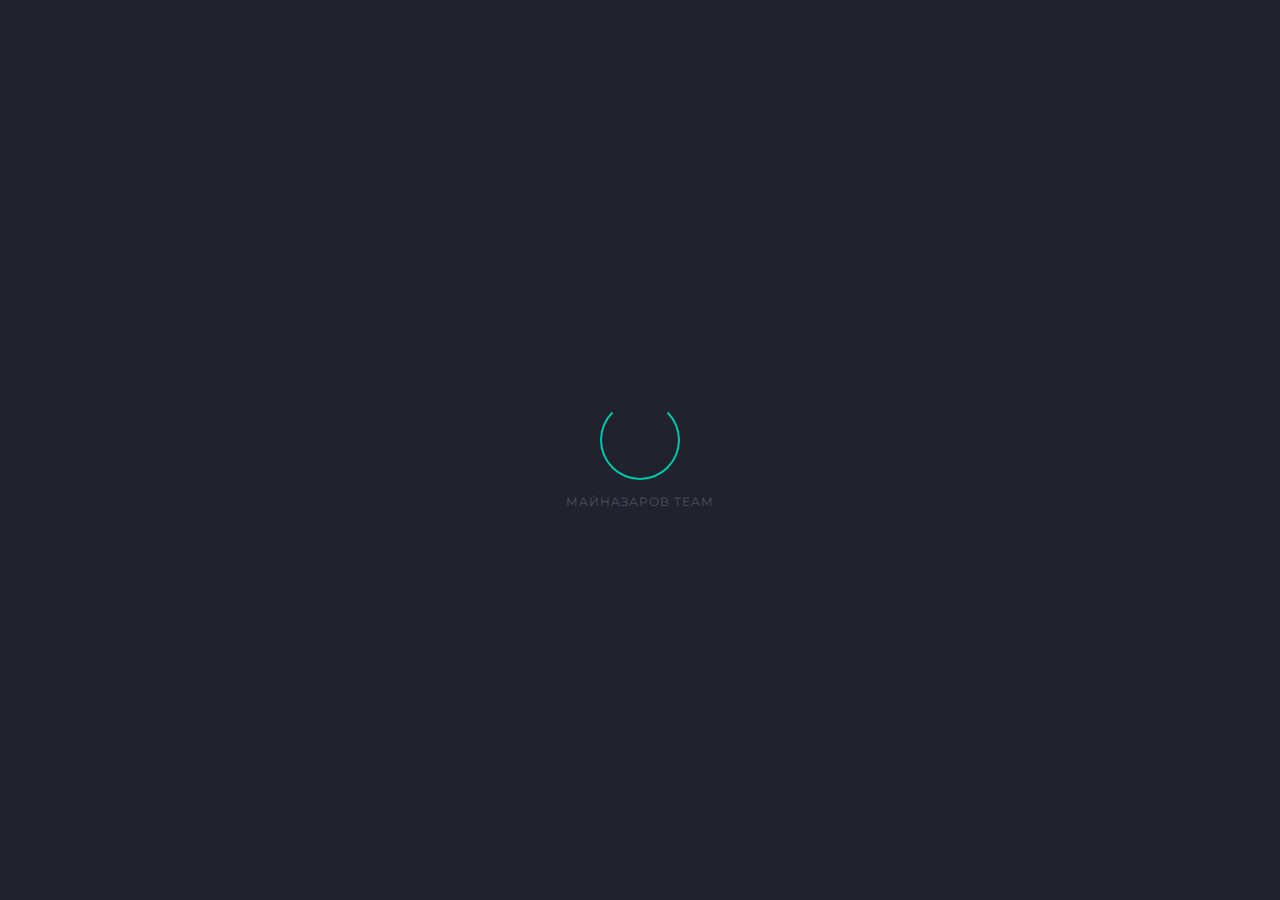
<file: index.html>
<!DOCTYPE html>
<html lang="en-us" class="no-js">

	<head>
		<meta charset="utf-8">
        <title>Mainazarov Team</title>
        <meta name="description" content="The description should optimally be between 150-160 characters.">
        <meta name="viewport" content="width=device-width, initial-scale=1.0">
        <meta name="author" content="Madeon08">

        <!-- ================= Favicon ================== -->
        <!-- Standard -->
        <link rel="shortcut icon" href="img/favicon.png">
        <!-- Retina iPad Touch Icon-->
        <link rel="apple-touch-icon" sizes="144x144" href="img/favicon-retina-ipad.png">
        <!-- Retina iPhone Touch Icon-->
        <link rel="apple-touch-icon" sizes="114x114" href="img/favicon-retina-iphone.png">
        <!-- Standard iPad Touch Icon--> 
        <link rel="apple-touch-icon" sizes="72x72" href="img/favicon-standard-ipad.png">
        <!-- Standard iPhone Touch Icon--> 
        <link rel="apple-touch-icon" sizes="57x57" href="img/favicon-standard-iphone.png">

        <!-- ============== Resources style ============== -->
        <link rel="stylesheet" href="css/style.css" />

		<!-- Modernizr runs quickly on page load to detect features -->
		<script src="js/modernizr.custom.js"></script>
	</head>
	
	<body>

		<!-- Page preloader -->
		<div id="loading">
			<div id="preloader">
				<span></span>
			</div>
		</div>

		<!-- Overlay and Star effect -->
		<div class="global-overlay">
			<div class="overlay skew-part">

				<div id='stars'></div>
				<div id='stars2'></div>
				<div id='stars3'></div>

			</div>
		</div>
		<section id="left-side-2">
			<!-- Your logo -->
			<img src="img/logo-lg.svg" alt="" class="brand-logo" />

			<!-- Social icons -->
			<div class="social-icons">

				<a href="#"><i class="fa fa-facebook"></i></a>
				<a href="#"><i class="fa fa-twitter"></i></a>
				<a href="#"><i class="fa fa-google-plus"></i></a>
				<a href="#"><i class="fa fa-instagram"></i></a>

			</div>
		</section>


		<!-- START - Home/Left Part -->
		<section id="left-side">
			
			<nav class="main-nav">
				<ul>
					<li><a href="#">Услуги</a></li>
					<li><a href="#">Команда</a></li>
					<li><a href="#">Отзывы</a></li>
					<li><a href="#">Галерея</a></li>
					<li><a href="#">Контакты</a></li>
				</ul>
			</nav>


			<div class="content">

				<h1 class="text-intro opacity-0">Успех Вашего мероприятия в наших руках!</h1>

				<h2 class="text-intro opacity-0">Профессиональный конферансье, теле-радио ведущий, организатор разного рода мероприятий, резидент лиги Тамашоу и КВН</h2>

				<nav>
					<ul>
						<li>
							<a href="#" id="open-more-info" data-target="right-side" class="light-btn text-intro opacity-0">Узнать Майназарова Н.</a>
						</li>
						<li>
							<a data-dialog="somedialog" class="action-btn trigger text-intro opacity-0">Заказать</a>
						</li>
					</ul>
				</nav>

			</div>

			<div class="tel-details">
				<a href="#">+(996) 773 777 555</a>
			</div>

			

		</section>
		<!-- END - Home/Left Part -->

		<!-- START - More Informations/Right Part -->
		<section id="right-side" class="hide-right">

			<div class="content">

				<h3>Майназаров Нурсултан и его команда</h3>

				<p>На данный момент наш профессиональный конферансье проводит не только торжества и вечера, но и официальные мероприятия, межгосударственные встречи, семинары, международные фестивали на всех 4-х языках: английский, турецкий, русский и кыргызский. И именно такой разносторонний творческий подход к работе делает его одним из лучших среди остальных. Плюс к этому, огромный опыт, умение работать в команде и сильная любовь к работе укрепляет фундамент его творчества.

				<br><br>

				<div class="photo-line">
					
					<div class="my-gallery row" itemscope itemtype="http://schema.org/ImageGallery">

						<!-- Item -->
						<figure itemprop="associatedMedia" itemscope itemtype="http://schema.org/ImageObject" class="col-xs-12 col-sm-6 col-lg-6 clear-second">
							
							<!-- Link to the picture and to open the gallery / Fill up well the data-size property -->
							<a class="box-picture" href="#">
								
								<!-- Your picture -->
								<img src="img/team.jpg" itemprop="thumbnail" alt="" class="img-responsive" />
								
							</a>
								
							<!-- Picture's description below this one -->
							<figcaption itemprop="caption description">

								<div class="photo-details">
								
									<h4>Команда</h4>

									<span class="border"></span>

									<p>Командная работа, проведение мероприятий на высшем уровне.</p>

								</div>

							</figcaption>

						</figure>

						<!-- Item -->
						<figure itemprop="associatedMedia" itemscope itemtype="http://schema.org/ImageObject" class="col-xs-12 col-sm-6 col-lg-6">
							
							<!-- Link to the picture and to open the gallery / Fill up well the data-size property -->
							<a class="box-picture" href="#">
								
								<!-- Your picture -->
								<img src="img/services.jpg" itemprop="thumbnail" alt="" class="img-responsive" />
								
								
							</a>
								
							<!-- Picture's description below this one -->
							<figcaption itemprop="caption description">

								<div class="photo-details">
								
									<h4>Наши услуги</h4>

									<span class="border"></span>

									<p>Мы организуем Вам идеальное мероприятие со вкусом</p>

								</div>

							</figcaption>

						</figure>

						<!-- Item -->
						<figure itemprop="associatedMedia" itemscope itemtype="http://schema.org/ImageObject" class="col-xs-12 col-sm-6 col-lg-6 clear-second">
							
							<!-- Link to the picture and to open the gallery / Fill up well the data-size property -->
							<a class="box-picture" href="#">
								
								<!-- Your picture -->
								<img src="img/testimon.jpg" itemprop="thumbnail" alt="" class="img-responsive" />
								
							</a>
								
							<!-- Picture's description below this one -->
							<figcaption itemprop="caption description">

								<div class="photo-details">
								
									<h4>Отзывы</h4>

									<span class="border"></span>

									<p>Просмотрите отзывы наших довольных клиентов.</p>

								</div>

							</figcaption>

						</figure>

						<!-- Item -->
						<figure itemprop="associatedMedia" itemscope itemtype="http://schema.org/ImageObject" class="col-xs-12 col-sm-6 col-lg-6">
							
							<!-- Link to the picture and to open the gallery / Fill up well the data-size property -->
							<a class="box-picture" href="#">
								
								<!-- Your picture -->
								<img src="img/gallery.jpg" itemprop="thumbnail" alt="" class="img-responsive" />
								
							</a>
								
							<!-- Picture's description below this one -->
							<figcaption itemprop="caption description">

								<div class="photo-details">
								
									<h4>Галерея</h4>

									<span class="border"></span>

									<p>Наш опыт проведенных торжеств, свадеб, фестивалей, и др.</p>

								</div>

							</figcaption>

						</figure>
							
					</div>

				</div>

				<span class="separator"></span>

				<h3>Свяжитесь с нами</h3>
				
				<p>Мы рады ответить на ваши вопросы. Если вы хотите с нами связаться, то можете написать нам письмо, позвонить или отправить электронное сообщение. </p>

                <!-- START - Contact Form -->
            	<form id="contact-form" name="contact-form" method="POST" data-name="Contact Form">

            		<div class="row">

                        <!-- Full name -->
                        <div class="col-xs-12 col-sm-6 col-lg-6">
                            <div class="form-group">
                                <input type="text" id="name" class="form form-control" placeholder="Ваше имя" onfocus="this.placeholder = ''" onblur="this.placeholder = 'Ваше имя'" name="name" data-name="Name" required>
                            </div>
                        </div>

                        <!-- E-mail -->
                        <div class="col-xs-12 col-sm-6 col-lg-6">
                            <div class="form-group">
                                <input type="email" id="email" class="form form-control" placeholder="Ваш email" onfocus="this.placeholder = ''" onblur="this.placeholder = 'Ваш email'" name="email-address" data-name="Email Address" required>
                            </div>
                        </div>

                        <!-- Subject -->
                        <div class="col-xs-12 col-sm-12 col-lg-12">
                            <div class="form-group">
                                <input type="text" id="subject" class="form form-control" placeholder="Тема сообщения" onfocus="this.placeholder = ''" onblur="this.placeholder = 'Тема сообщения'" name="subject" data-name="Subject">
                            </div>
                        </div>

                        <!-- Message -->
                        <div class="col-xs-12 col-sm-12 col-lg-12 no-padding">
                            <div class="form-group">
                                <textarea id="text-area" class="form textarea form-control" placeholder="Ваши вопросы и пожелания про мероприятия ..." onfocus="this.placeholder = ''" onblur="this.placeholder = 'Ваши вопросы и пожелания про мероприятия ...'" name="message" data-name="Text Area" required></textarea>
                            </div>
                        </div>

                    </div>

                	<!-- Button submit -->
                	<button type="submit" id="valid-form" class="btn btn-color">Отправить сообщение</button>
    
                </form>
                <!-- END - Contact Form -->
	            
	            <!-- Answer for the contact form is displayed in the next div, do not remove it. -->       
                <div id="block-answer">

					<div id="answer"></div>

				</div>

				<div class="info-contact row">

                    <div class="col-xs-12 col-sm-4 col-lg-4 item-map">
                        <div class="contact-item"><i class="icon ion-ios-telephone"></i>
                            <p>Тел: +(996) 772 188 879
                                <br>+(996) 556 611 112</p>
                        </div>
                    </div>

                    <div class="col-xs-12 col-sm-4 col-lg-4 item-map">
                        <div class="contact-item"><i class="icon ion-ios-location"></i>
                            <p>ул. Советская 2, Здание Хан,
                                <br>3 этаж, г. Бишкек</p>
                        </div>
                    </div>

                    <div class="col-xs-12 col-sm-4 col-lg-4 item-map">
                        <div class="contact-item"><i class="icon ion-ios-email"></i>
                            <p><a href="mailto:your-email@good.com">info@mainazarov.kg</a>
                            	<br><a href="mailto:your-email-pro@good.com">info@showman.kg</a>
                            </p>
                        </div>
                    </div>

                </div>

			</div>
			<!-- /. Content -->

			<footer>

				<p>© Mainazarov Team - 2015</p>

			</footer>

		</section>
		<!-- START - More Informations/Right Part -->

		<!-- Button Cross to close the More Informations/Right Part -->
		<button id="close-more-info" class="hide-close"><i class="icon ion-ios-close-outline"></i></button>

		<!-- START - Newsletter Popup -->
		<div id="somedialog" class="dialog">

			<div class="dialog__overlay"></div>
					
			<div class="dialog__content">
						
				<div class="dialog-inner">
							
					<h4>Закажите незабываемое мероприятие! Мы это умеем!</h4>
							
					<p>Главное кредо Нурсултана Майназарова - это <strong>качественно возвести любое мероприятие, добавить краски не банальным юмором и удивить своей импровизацией и индивидуальным подходом для гостей.</strong></p>

					<!-- Newsletter Form -->
					<div id="subscribe">

		                <form action="php/notify-me.php" id="notifyMe" method="POST">

		                    <div class="form-group">

		                        <div class="controls">
		                            
		                        	<!-- Field  -->
		                        	<input type="text" id="mail-sub" name="tel-number" placeholder="Ваш номер телефона" onfocus="this.placeholder = ''" onblur="this.placeholder = 'Ваш номер телефона'" class="form-control email srequiredField" />

		                        	<!-- Spinner top left during the submission -->
		                        	<i class="fa fa-spinner opacity-0"></i>

		                            <!-- Button -->
		                            <button class="btn btn-lg submit">Заказать встречу</button>

		                            <div class="clear"></div>

		                        </div>

		                    </div>

		                </form>

						<!-- Answer for the newsletter form is displayed in the next div, do not remove it. -->
						<div class="block-message">

							<div class="message">

								<p class="notify-valid"></p>

							</div>

						</div>

        			</div>
        			<!-- /. Newsletter Form -->

				</div>
				<!-- /. dialog-inner -->

				<!-- Button Cross to close the Newsletter Popup -->
				<button class="close-newsletter" data-dialog-close><i class="icon ion-close-round"></i></button>

			</div>
			<!-- /. dialog__content -->
						
		</div>
		<!-- END - Newsletter Popup -->

		<!-- Root element of PhotoSwipe, the gallery. Must have class pswp. -->
		<div class="pswp" tabindex="-1" role="dialog" aria-hidden="true">

		    <!-- Background of PhotoSwipe. 
	        	It's a separate element as animating opacity is faster than rgba(). -->
		    <div class="pswp__bg"></div>

		    <!-- Slides wrapper with overflow:hidden. -->
		    <div class="pswp__scroll-wrap">

		        <!-- Container that holds slides. 
		            PhotoSwipe keeps only 3 of them in the DOM to save memory.
		            Don't modify these 3 pswp__item elements, data is added later on. -->
		        <div class="pswp__container">
		            <div class="pswp__item"></div>
		            <div class="pswp__item"></div>
		            <div class="pswp__item"></div>
		        </div>

		        <!-- Default (PhotoSwipeUI_Default) interface on top of sliding area. Can be changed. -->
		        <div class="pswp__ui pswp__ui--hidden">

		            <div class="pswp__top-bar">

		                <!--  Controls are self-explanatory. Order can be changed. -->

		                <div class="pswp__counter"></div>

		                <button class="pswp__button pswp__button--close" title="Close (Esc)"></button>

		                <button class="pswp__button pswp__button--share" title="Share"></button>

		                <button class="pswp__button pswp__button--fs" title="Toggle fullscreen"></button>

		                <button class="pswp__button pswp__button--zoom" title="Zoom in/out"></button>

		                <!-- Preloader demo http://codepen.io/dimsemenov/pen/yyBWoR -->
		                <!-- element will get class pswp__preloader--active when preloader is running -->
		                <div class="pswp__preloader">
		                    <div class="pswp__preloader__icn">
		                      <div class="pswp__preloader__cut">
		                        <div class="pswp__preloader__donut"></div>
		                      </div>
		                    </div>
		                </div>

		            </div>

		            <div class="pswp__share-modal pswp__share-modal--hidden pswp__single-tap">
		                <div class="pswp__share-tooltip"></div> 
		            </div>

		            <button class="pswp__button pswp__button--arrow--left" title="Previous (arrow left)">
		            </button>

		            <button class="pswp__button pswp__button--arrow--right" title="Next (arrow right)">
		            </button>

		            <div class="pswp__caption">
		                <div class="pswp__caption__center"></div>
		            </div>

		        </div>

		    </div>

		</div>
		<!-- /. Root element of PhotoSwipe. Must have class pswp. -->

	<!-- ///////////////////\\\\\\\\\\\\\\\\\\\ -->
    <!-- ********** Resources jQuery ********** -->
    <!-- \\\\\\\\\\\\\\\\\\\/////////////////// -->
	
	<!-- * Libraries jQuery, Easing and Bootstrap - Be careful to not remove them * -->
	<script src="js/jquery.min.js"></script>
	<script src="js/jquery.easings.min.js"></script>
	<script src="js/bootstrap.min.js"></script>

	<!-- PhotoSwipe Core JS file -->
	<script src="js/velocity.min.js"></script> 

	<!-- PhotoSwipe UI JS file -->
	<script src="js/velocity.ui.min.js"></script> 

	<!-- Newsletter plugin -->
	<script src="js/notifyMe.js"></script>

	<!-- Contact form plugin -->
	<script src="js/contact-me.js"></script>

	<!-- Slideshow/Image plugin -->
	<script src="js/vegas.js"></script>

	<!-- Scroll plugin -->
	<script src="js/jquery.mousewheel.js"></script>

	<!-- Custom Scrollbar plugin -->
	<script src="js/jquery.mCustomScrollbar.js"></script>

	<!-- Popup Newsletter Form -->
	<script src="js/classie.js"></script>
	<script src="js/dialogFx.js"></script>

	<!-- PhotoSwipe Core JS file -->
	<script src="js/photoswipe.js"></script> 

	<!-- PhotoSwipe UI JS file -->
	<script src="js/photoswipe-ui-default.js"></script>

	<!-- Countdown plugin -->
	<script src="js/jquery.countdown.js"></script>

	<script>
	$("#getting-started")
		// Year/Month/Day Hour:Minute:Second
		.countdown("2016/10/24 15:30:30", function(event) {
			$(this).text(
				event.strftime('%D Days %Hh %Mm %Ss')
			);
	});
	</script>

	<!-- Main JS File -->
	<script src="js/main.js"></script>
	
	<!--[if lt IE 10]><script type="text/javascript" src="js/placeholder.js"></script><![endif]-->
	</body>

</html>
</file>
<file: css/style.css>
@import url(font-awesome.min.css);
@import url(ionicons.min.css);
@import url(bootstrap.min.css);
@import url(animate.css);
@import url(photoswipe.css);
@import url(default-skin/default-skin.css);
@import url(jquery.mCustomScrollbar.css);
@import url(vegas.css);
@import url("http://fonts.googleapis.com/css?family=Montserrat:400,700");
@import url("http://fonts.googleapis.com/css?family=Open+Sans:400,300,600,700");
html,
body,
div,
span,
applet,
object,
iframe,
h1,
h2,
h3,
h4,
h5,
h6,
p,
blockquote,
pre,
a,
abbr,
acronym,
address,
big,
cite,
code,
del,
dfn,
em,
img,
ins,
kbd,
q,
s,
samp,
small,
strike,
strong,
sub,
sup,
tt,
var,
b,
u,
i,
center,
dl,
dt,
dd,
ol,
ul,
li,
fieldset,
form,
label,
legend,
table,
caption,
tbody,
tfoot,
thead,
tr,
th,
td,
article,
aside,
canvas,
details,
embed,
figure,
figcaption,
footer,
header,
hgroup,
menu,
nav,
output,
ruby,
section,
summary,
time,
mark,
audio,
video {
    margin: 0;
    padding: 0;
    border: 0;
    font-size: 100%;
    font: inherit;
    vertical-align: baseline
}
article,
aside,
details,
figcaption,
figure,
footer,
header,
hgroup,
menu,
nav,
section,
main {
    display: block
}
body {
    line-height: 1
}
ol,
ul {
    list-style: none
}
blockquote,
q {
    quotes: none
}
blockquote:before,
blockquote:after,
q:before,
q:after {
    content: '';
    content: none
}
table {
    border-collapse: collapse;
    border-spacing: 0
}
#loading {
    width: 100vw;
    height: 100vh;
    background: #20232D;
    position: fixed;
    z-index: 999
}
#loading #preloader {
    position: relative;
    width: 100%;
    height: 80px;
    top: calc(50% - 50px);
    text-align: center;
    margin: 0 auto
}
#loading #preloader:after {
    content: "Майназаров Теам";
    position: absolute;
    text-transform: uppercase;
    font-size: 12px;
    font-weight: 400;
    color: #4d515f;
    letter-spacing: 1px;
    font-family: Montserrat, "Helvetica Neue", "Lucida Grande", Arial, Verdana, sans-serif;
    top: 90px;
    width: 100%;
    left: 0;
    right: 0;
    height: 1px;
    text-align: center
}
#loading #preloader span {
    position: absolute;
    border: 2px solid #00c8aa;
    border-top: 2px solid transparent;
    border-radius: 999px
}
#loading #preloader span:nth-child(1) {
    width: 80px;
    height: 80px;
    left: calc(50% - 40px);
    -webkit-animation: spin-1 1s infinite ease;
    -moz-animation: spin-1 1s infinite ease;
    animation: spin-1 1s infinite ease
}
#loading #preloader span:nth-child(2) {
    top: 20px;
    left: calc(50% - 20px);
    width: 40px;
    height: 40px;
    -webkit-animation: spin-2 1s infinite ease;
    -moz-animation: spin-2 1s infinite ease;
    animation: spin-2 1s infinite ease
}
@-webkit-keyframes spin-1 {
    0% {
        -webkit-transform: rotate(360deg);
        opacity: 1
    }
    50% {
        -webkit-transform: rotate(180deg);
        opacity: 0.5
    }
    100% {
        -webkit-transform: rotate(0deg);
        opacity: 1
    }
}
@-moz-keyframes spin-1 {
    0% {
        -moz-transform: rotate(360deg);
        opacity: 1
    }
    50% {
        -moz-transform: rotate(180deg);
        opacity: 0.5
    }
    100% {
        -moz-transform: rotate(0deg);
        opacity: 1
    }
}
@keyframes spin-1 {
    0% {
        -webkit-transform: rotate(360deg);
        -moz-transform: rotate(360deg);
        -ms-transform: rotate(360deg);
        -o-transform: rotate(360deg);
        transform: rotate(360deg);
        opacity: 1
    }
    50% {
        -webkit-transform: rotate(180deg);
        -moz-transform: rotate(180deg);
        -ms-transform: rotate(180deg);
        -o-transform: rotate(180deg);
        transform: rotate(180deg);
        opacity: 0.5
    }
    100% {
        -webkit-transform: rotate(0deg);
        -moz-transform: rotate(0deg);
        -ms-transform: rotate(0deg);
        -o-transform: rotate(0deg);
        transform: rotate(0deg);
        opacity: 1
    }
}
@-webkit-keyframes spin-2 {
    0% {
        -webkit-transform: rotate(0deg);
        opacity: 0.5
    }
    50% {
        -webkit-transform: rotate(180deg);
        opacity: 1
    }
    100% {
        -webkit-transform: rotate(360deg);
        opacity: 0.5
    }
}
@-moz-keyframes spin-2 {
    0% {
        -moz-transform: rotate(0deg);
        opacity: 0.5
    }
    50% {
        -moz-transform: rotate(180deg);
        opacity: 1
    }
    100% {
        -moz-transform: rotate(360deg);
        opacity: 0.5
    }
}
@keyframes spin-2 {
    0% {
        -webkit-transform: rotate(0deg);
        -moz-transform: rotate(0deg);
        -ms-transform: rotate(0deg);
        -o-transform: rotate(0deg);
        transform: rotate(0deg);
        opacity: 0.5
    }
    50% {
        -webkit-transform: rotate(180deg);
        -moz-transform: rotate(180deg);
        -ms-transform: rotate(180deg);
        -o-transform: rotate(180deg);
        transform: rotate(180deg);
        opacity: 1
    }
    100% {
        -webkit-transform: rotate(360deg);
        -moz-transform: rotate(360deg);
        -ms-transform: rotate(360deg);
        -o-transform: rotate(360deg);
        transform: rotate(360deg);
        opacity: 0.5
    }
}
body {
    background: #20232D;
    font-family: "Open Sans", "Helvetica Neue", "Lucida Grande", Arial, Verdana, sans-serif;
    color: #fff;
    -webkit-font-smoothing: antialiased;
    -moz-osx-font-smoothing: grayscale;
    font-weight: 400;
    font-size: 100%;
    line-height: 1.5em;
    position: absolute;
    height: 100%
}
.scroll-touch {
    overflow-y: auto;
    -webkit-overflow-scrolling: touch
}
body,
html {
    margin: 0;
    padding: 0;
    -webkit-tap-highlight-color: transparent;
    width: 100%
}
body,
input,
select,
textarea {
    -webkit-transition: all 0.2s cubic-bezier(0.42, 0, 0.58, 1);
    -moz-transition: all 0.2s cubic-bezier(0.42, 0, 0.58, 1);
    -ms-transition: all 0.2s cubic-bezier(0.42, 0, 0.58, 1);
    -o-transition: all 0.2s cubic-bezier(0.42, 0, 0.58, 1);
    transition: all 0.2s cubic-bezier(0.42, 0, 0.58, 1)
}
a {
    -webkit-transition: all 0.2s cubic-bezier(0.42, 0, 0.58, 1);
    -moz-transition: all 0.2s cubic-bezier(0.42, 0, 0.58, 1);
    -ms-transition: all 0.2s cubic-bezier(0.42, 0, 0.58, 1);
    -o-transition: all 0.2s cubic-bezier(0.42, 0, 0.58, 1);
    transition: all 0.2s cubic-bezier(0.42, 0, 0.58, 1);
    cursor: pointer;
    text-decoration: none;
    color: #fff
}
a:hover {
    color: #00af94;
    text-decoration: none !important;
    outline: none !important
}
a:active,
a:focus {
    outline: none !important;
    text-decoration: none !important;
    color: #fff
}
button {
    -webkit-transition: all 0.2s cubic-bezier(0.42, 0, 0.58, 1);
    -moz-transition: all 0.2s cubic-bezier(0.42, 0, 0.58, 1);
    -ms-transition: all 0.2s cubic-bezier(0.42, 0, 0.58, 1);
    -o-transition: all 0.2s cubic-bezier(0.42, 0, 0.58, 1);
    transition: all 0.2s cubic-bezier(0.42, 0, 0.58, 1);
    cursor: pointer
}
button:hover,
button:active,
button:focus {
    outline: none !important;
    text-decoration: none !important;
    color: #2B2D35
}
strong,
b {
    font-weight: 700
}
em,
i {
    font-style: italic
}
p {
    margin: 0;
    font-size: 1em;
    line-height: 1.6em;
    color: #fff;
    font-weight: 400
}
h1,
h2,
h3,
h4,
h5,
h6 {
    color: #fff;
    font-weight: 400;
    line-height: 1.3em
}
h1 a,
h2 a,
h3 a,
h4 a,
h5 a,
h6 a {
    color: inherit;
    text-decoration: none
}
h1 small,
h2 small,
h3 small,
h4 small,
h5 small,
h6 small {
    color: inherit
}
h1 {
    font-size: 40px;
    font-family: Montserrat, "Helvetica Neue", "Lucida Grande", Arial, Verdana, sans-serif;
    font-weight: 700
}
h2 {
    font-size: 22px;
    margin-top: 15px;
    margin-bottom: 30px
}
h3 {
    font-size: 30px;
    margin-bottom: 25px
}
h4 {
    font-size: 25px;
    margin-bottom: 25px
}
h5 {
    font-size: 20px;
    margin-bottom: 25px
}
h6 {
    font-size: 15px;
    margin-bottom: 25px
}
sub {
    font-size: 0.8em;
    position: relative;
    top: 0.5em
}
sup {
    font-size: 0.8em;
    position: relative;
    top: -0.5em
}
.clear {
    clear: both
}
.display-none {
    display: none !important
}
.align-left {
    text-align: left
}
.align-center {
    text-align: center
}
.align-right {
    text-align: right
}
.no-margin-bottom {
    margin-bottom: 0
}
.opacity-0 {
    opacity: 0 !important;
    visibility: hidden !important
}
.opacity-03 {
    opacity: 0.3 !important
}
.opacity-1 {
    opacity: 1 !important;
    visibility: visible !important
}
.index-999 {
    z-index: -999 !important
}
.light-btn {
    background: transparent;
    font-weight: 600;
    padding: 0.7em 2em;
    color: #fff;
    margin-right: 10px;
    border: 2px solid #fff;
    display: block;
    float: left
}
.light-btn:hover {
    background: #fff;
    color: #2B2D35;
    border-color: #fff
}
.action-btn {
    background: #00c8aa;
    font-weight: 600;
    padding: 0.7em 2em;
    color: #fff;
    border: 2px solid #00c8aa;
    display: block;
    float: left
}
.action-btn:hover {
    background: #fff;
    color: #2B2D35;
    border-color: #fff
}
.global-overlay {
    position: fixed;
    top: 0;
    left: -100vw;
    height: 100%;
    overflow: visible;
    width: 100%;
    opacity: 0
}
.overlay {
    position: fixed;
    overflow: hidden;
    top: 0;
    right: -50%;
    background: rgba(32, 35, 45, 0.8);
    width: 100%;
    height: 100%;
    -webkit-transition: all 0.5s cubic-bezier(0.7, 0, 0.3, 1);
    -moz-transition: all 0.5s cubic-bezier(0.7, 0, 0.3, 1);
    -ms-transition: all 0.5s cubic-bezier(0.7, 0, 0.3, 1);
    -o-transition: all 0.5s cubic-bezier(0.7, 0, 0.3, 1);
    transition: all 0.5s cubic-bezier(0.7, 0, 0.3, 1);
    border-right: 1px solid #15171e
}
.overlay.skew-part {
    -webkit-transform: skew(25deg, 0deg);
    -moz-transform: skew(25deg, 0deg);
    -ms-transform: skew(25deg, 0deg);
    -o-transform: skew(25deg, 0deg);
    transform: skew(25deg, 0deg)
}
#stars {
    width: 1px;
    height: 1px;
    
    background: transparent;
    box-shadow: 1002px 853px #FFF, 1068px 542px #FFF, 982px 529px #FFF, 1327px 1494px #FFF, 304px 612px #FFF, 1309px 1743px #FFF, 2417px 796px #FFF, 2121px 1595px #FFF, 1964px 206px #FFF, 795px 59px #FFF, 1662px 287px #FFF, 2189px 1794px #FFF, 2400px 2152px #FFF, 1069px 515px #FFF, 1808px 1635px #FFF, 1648px 2189px #FFF, 1689px 463px #FFF, 464px 176px #FFF, 1421px 255px #FFF, 701px 1274px #FFF, 1920px 231px #FFF, 863px 684px #FFF, 949px 837px #FFF, 695px 823px #FFF, 943px 299px #FFF, 1350px 2032px #FFF, 346px 590px #FFF, 513px 769px #FFF, 1286px 2281px #FFF, 1474px 1737px #FFF, 963px 883px #FFF, 1404px 2477px #FFF, 95px 2092px #FFF, 1322px 1611px #FFF, 1887px 56px #FFF, 2332px 2041px #FFF, 1736px 799px #FFF, 2015px 1070px #FFF, 2246px 1563px #FFF, 36px 1014px #FFF, 480px 2307px #FFF, 1082px 299px #FFF, 822px 2404px #FFF, 1718px 2393px #FFF, 82px 1252px #FFF, 90px 552px #FFF, 557px 1546px #FFF, 2448px 1110px #FFF, 10px 1813px #FFF, 520px 2321px #FFF, 2085px 20px #FFF, 2351px 169px #FFF, 798px 2441px #FFF, 978px 1138px #FFF, 1496px 379px #FFF, 927px 690px #FFF, 1352px 1105px #FFF, 2308px 163px #FFF, 2227px 1340px #FFF, 198px 704px #FFF, 2162px 1416px #FFF, 1425px 264px #FFF, 929px 2227px #FFF, 352px 2115px #FFF, 580px 2499px #FFF, 1486px 160px #FFF, 1913px 2286px #FFF, 237px 1661px #FFF, 2169px 1679px #FFF, 1418px 2432px #FFF, 1649px 1301px #FFF, 1244px 104px #FFF, 792px 1135px #FFF, 289px 1645px #FFF, 1188px 1526px #FFF, 2046px 222px #FFF, 1415px 1627px #FFF, 303px 2257px #FFF, 1579px 1342px #FFF, 221px 907px #FFF, 257px 1138px #FFF, 113px 1389px #FFF, 305px 1528px #FFF, 1196px 772px #FFF, 1820px 2169px #FFF, 2225px 1062px #FFF, 455px 2435px #FFF, 911px 2470px #FFF, 131px 1857px #FFF, 1493px 2455px #FFF, 1338px 591px #FFF, 857px 33px #FFF, 1603px 2442px #FFF, 849px 890px #FFF, 925px 46px #FFF, 195px 396px #FFF, 986px 618px #FFF, 453px 867px #FFF, 715px 1425px #FFF, 2421px 333px #FFF, 444px 1101px #FFF, 1846px 878px #FFF, 1413px 1500px #FFF, 1011px 503px #FFF, 784px 1683px #FFF, 1795px 1984px #FFF, 2327px 748px #FFF, 2px 1492px #FFF, 1482px 865px #FFF, 2103px 2417px #FFF, 582px 307px #FFF, 1549px 1278px #FFF, 838px 1606px #FFF, 1885px 712px #FFF, 322px 1734px #FFF, 2290px 2245px #FFF, 1488px 1715px #FFF, 1589px 2142px #FFF, 312px 218px #FFF, 1939px 2087px #FFF, 1801px 811px #FFF, 1290px 1448px #FFF, 1137px 201px #FFF, 1375px 990px #FFF, 57px 515px #FFF, 1219px 770px #FFF, 212px 1208px #FFF, 2060px 2466px #FFF, 1614px 1217px #FFF, 1485px 1751px #FFF, 1506px 254px #FFF, 260px 926px #FFF, 2098px 14px #FFF, 1669px 824px #FFF, 1525px 1369px #FFF, 602px 444px #FFF, 611px 2354px #FFF, 720px 34px #FFF, 1952px 648px #FFF, 1041px 1613px #FFF, 1172px 1733px #FFF, 71px 299px #FFF, 960px 1384px #FFF, 2157px 1018px #FFF, 502px 1403px #FFF, 381px 1527px #FFF, 1284px 1562px #FFF, 211px 2367px #FFF, 2255px 2426px #FFF, 449px 160px #FFF, 1062px 966px #FFF, 697px 1224px #FFF, 798px 456px #FFF, 1882px 2438px #FFF, 1788px 100px #FFF, 808px 434px #FFF, 1529px 752px #FFF, 1292px 2440px #FFF, 413px 2160px #FFF, 691px 626px #FFF, 2328px 537px #FFF, 2207px 781px #FFF, 53px 62px #FFF, 2499px 132px #FFF, 1831px 956px #FFF, 2361px 2454px #FFF, 1360px 1996px #FFF, 787px 1619px #FFF, 1432px 376px #FFF, 817px 378px #FFF, 2014px 2255px #FFF, 893px 1932px #FFF, 602px 1836px #FFF, 1934px 909px #FFF, 135px 2006px #FFF, 1861px 2071px #FFF, 717px 482px #FFF, 1744px 533px #FFF, 632px 2161px #FFF, 1283px 1932px #FFF, 911px 82px #FFF, 499px 952px #FFF, 379px 66px #FFF, 806px 2429px #FFF, 242px 202px #FFF, 2315px 1783px #FFF, 673px 1903px #FFF, 2279px 1165px #FFF, 1400px 1703px #FFF, 2399px 559px #FFF, 1003px 1754px #FFF, 2133px 2237px #FFF, 1513px 2068px #FFF, 1820px 192px #FFF, 98px 463px #FFF, 1475px 1884px #FFF, 2033px 1810px #FFF, 494px 1622px #FFF, 1357px 1370px #FFF, 1762px 1463px #FFF, 2477px 999px #FFF, 1769px 204px #FFF, 2114px 465px #FFF, 1047px 774px #FFF, 1345px 974px #FFF, 1816px 2399px #FFF, 898px 2207px #FFF, 2292px 2246px #FFF, 1564px 1973px #FFF, 1694px 1717px #FFF, 550px 166px #FFF, 852px 1519px #FFF, 2407px 2349px #FFF, 142px 1102px #FFF, 2091px 1678px #FFF, 199px 678px #FFF, 412px 691px #FFF, 783px 2337px #FFF, 1261px 600px #FFF, 632px 1301px #FFF, 2164px 856px #FFF, 1314px 97px #FFF, 1283px 1576px #FFF, 2351px 1519px #FFF, 2451px 785px #FFF, 2447px 1295px #FFF, 479px 2447px #FFF, 1457px 1711px #FFF, 447px 596px #FFF, 133px 2485px #FFF, 2311px 100px #FFF, 185px 1022px #FFF, 2463px 1691px #FFF, 490px 843px #FFF, 1415px 1221px #FFF, 2435px 1945px #FFF, 1310px 65px #FFF, 489px 1036px #FFF, 773px 1700px #FFF, 427px 1349px #FFF, 1276px 2458px #FFF, 25px 1588px #FFF, 1408px 564px #FFF, 107px 1603px #FFF, 2116px 1771px #FFF, 1669px 1946px #FFF, 1629px 2286px #FFF, 163px 2175px #FFF, 142px 2446px #FFF, 64px 178px #FFF, 1903px 473px #FFF, 2422px 249px #FFF, 2296px 176px #FFF, 1070px 1238px #FFF, 50px 2113px #FFF, 772px 136px #FFF, 130px 1616px #FFF, 1643px 1735px #FFF, 1679px 654px #FFF, 920px 1502px #FFF, 1761px 24px #FFF, 2327px 1663px #FFF, 1369px 1225px #FFF, 793px 968px #FFF, 1667px 909px #FFF, 2375px 922px #FFF, 1634px 2406px #FFF, 627px 127px #FFF, 657px 1510px #FFF, 1313px 2266px #FFF, 1527px 1025px #FFF, 1129px 164px #FFF, 921px 2415px #FFF, 1778px 379px #FFF, 1634px 1852px #FFF, 1794px 175px #FFF, 350px 1508px #FFF, 1934px 2134px #FFF, 611px 805px #FFF, 20px 1929px #FFF, 1898px 1973px #FFF, 1265px 315px #FFF, 413px 548px #FFF, 612px 1169px #FFF, 1934px 1429px #FFF, 89px 1533px #FFF, 991px 1693px #FFF, 1818px 2051px #FFF, 1628px 653px #FFF, 445px 897px #FFF, 2125px 2070px #FFF, 971px 2058px #FFF, 500px 57px #FFF, 270px 2067px #FFF, 2251px 2072px #FFF, 82px 2390px #FFF, 1977px 229px #FFF, 475px 1493px #FFF, 600px 1105px #FFF, 746px 355px #FFF, 496px 2106px #FFF, 1338px 462px #FFF, 1521px 2027px #FFF, 1255px 1913px #FFF, 1958px 306px #FFF, 335px 348px #FFF, 43px 149px #FFF, 1101px 2419px #FFF, 1150px 1034px #FFF, 2305px 340px #FFF, 352px 511px #FFF, 1576px 288px #FFF, 943px 708px #FFF, 1558px 1458px #FFF, 1458px 1878px #FFF, 433px 272px #FFF, 2175px 85px #FFF, 197px 1359px #FFF, 476px 1560px #FFF, 1705px 761px #FFF, 513px 567px #FFF, 118px 1869px #FFF, 1431px 997px #FFF, 2435px 554px #FFF, 1279px 1060px #FFF, 128px 1242px #FFF, 2434px 2254px #FFF, 1547px 738px #FFF, 1633px 307px #FFF, 1551px 1133px #FFF, 152px 2500px #FFF, 59px 1183px #FFF, 875px 440px #FFF, 553px 2460px #FFF, 67px 193px #FFF, 653px 197px #FFF, 2255px 1920px #FFF, 138px 1765px #FFF, 2470px 1915px #FFF, 1824px 309px #FFF, 1982px 682px #FFF, 1590px 1870px #FFF, 421px 1458px #FFF, 681px 2427px #FFF, 1153px 104px #FFF, 2013px 910px #FFF, 503px 1606px #FFF, 826px 1621px #FFF, 1057px 1319px #FFF, 152px 2311px #FFF, 248px 358px #FFF, 2215px 505px #FFF, 404px 35px #FFF, 977px 1727px #FFF, 136px 2049px #FFF, 1425px 1757px #FFF, 1959px 2094px #FFF, 1527px 274px #FFF, 1361px 644px #FFF, 1054px 2251px #FFF, 2437px 81px #FFF, 197px 1048px #FFF, 273px 1611px #FFF, 2240px 1301px #FFF, 1177px 1876px #FFF, 675px 966px #FFF, 1109px 1135px #FFF, 1728px 617px #FFF, 2390px 2235px #FFF, 1455px 1471px #FFF, 1365px 1885px #FFF, 2146px 1318px #FFF, 766px 2115px #FFF, 1059px 1202px #FFF, 1631px 2175px #FFF, 1457px 778px #FFF, 1485px 1677px #FFF, 183px 486px #FFF, 822px 1664px #FFF, 1529px 200px #FFF, 958px 282px #FFF, 903px 2336px #FFF, 567px 1557px #FFF, 1291px 1853px #FFF, 2475px 1704px #FFF, 2271px 1512px #FFF, 955px 788px #FFF, 2040px 2196px #FFF, 2428px 717px #FFF, 448px 2041px #FFF, 2333px 1124px #FFF, 1447px 2397px #FFF, 1888px 2200px #FFF, 2481px 1264px #FFF, 2121px 2459px #FFF, 1769px 818px #FFF, 2394px 619px #FFF, 463px 250px #FFF, 921px 1912px #FFF, 1481px 2214px #FFF, 606px 371px #FFF, 837px 348px #FFF, 428px 1550px #FFF, 206px 545px #FFF, 1902px 2095px #FFF, 1521px 1368px #FFF, 1689px 636px #FFF, 851px 366px #FFF, 2184px 1520px #FFF, 1511px 923px #FFF, 178px 2293px #FFF, 90px 772px #FFF, 1851px 1861px #FFF, 1943px 2266px #FFF, 1268px 1313px #FFF, 2224px 590px #FFF, 578px 1847px #FFF, 1469px 922px #FFF, 173px 1276px #FFF, 962px 1973px #FFF, 1042px 1945px #FFF, 838px 1702px #FFF, 2441px 1331px #FFF, 1554px 251px #FFF, 2263px 2177px #FFF, 2185px 2128px #FFF, 2354px 1474px #FFF, 175px 352px #FFF, 174px 1344px #FFF, 2336px 2471px #FFF, 2363px 1312px #FFF, 432px 1986px #FFF, 690px 202px #FFF, 546px 809px #FFF, 2126px 941px #FFF, 1880px 581px #FFF, 1206px 72px #FFF, 368px 1636px #FFF, 257px 80px #FFF, 715px 1606px #FFF, 115px 898px #FFF, 1234px 997px #FFF, 1693px 1696px #FFF, 118px 740px #FFF, 817px 203px #FFF, 649px 849px #FFF, 406px 700px #FFF, 1086px 257px #FFF, 1971px 179px #FFF, 1683px 1718px #FFF, 2205px 2374px #FFF, 1899px 1237px #FFF, 782px 1008px #FFF, 878px 1444px #FFF, 2338px 2185px #FFF, 1936px 2283px #FFF, 145px 322px #FFF, 2320px 1853px #FFF, 2000px 1754px #FFF, 1233px 198px #FFF, 1240px 102px #FFF, 112px 483px #FFF, 879px 231px #FFF, 1642px 741px #FFF, 2464px 1377px #FFF, 2496px 1341px #FFF, 2409px 445px #FFF, 2317px 482px #FFF, 580px 2453px #FFF, 1576px 1133px #FFF, 1976px 1083px #FFF, 750px 85px #FFF, 1567px 2359px #FFF, 24px 1851px #FFF, 1931px 2381px #FFF, 925px 2318px #FFF, 1216px 570px #FFF, 362px 766px #FFF, 583px 2076px #FFF, 331px 2102px #FFF, 1865px 2119px #FFF, 1734px 1555px #FFF, 229px 1890px #FFF, 1881px 971px #FFF, 104px 230px #FFF, 1210px 1625px #FFF, 671px 462px #FFF, 2463px 1486px #FFF, 2207px 576px #FFF, 1052px 2190px #FFF, 937px 108px #FFF, 1058px 1825px #FFF, 327px 2466px #FFF, 260px 410px #FFF, 316px 715px #FFF, 2383px 1282px #FFF, 163px 975px #FFF, 1894px 2477px #FFF, 2245px 1141px #FFF, 998px 1510px #FFF, 1496px 962px #FFF, 1744px 358px #FFF, 1964px 198px #FFF, 1074px 900px #FFF, 1824px 1885px #FFF, 651px 1229px #FFF, 1381px 671px #FFF, 2140px 2086px #FFF, 292px 870px #FFF, 1248px 228px #FFF, 1172px 115px #FFF, 1534px 999px #FFF, 1753px 2322px #FFF, 1069px 776px #FFF, 1772px 1814px #FFF, 1932px 173px #FFF, 591px 2116px #FFF, 595px 2262px #FFF, 1392px 656px #FFF, 2461px 982px #FFF, 150px 835px #FFF, 1328px 1504px #FFF, 1468px 962px #FFF, 1754px 483px #FFF, 582px 552px #FFF, 218px 834px #FFF, 88px 1037px #FFF, 1842px 2356px #FFF, 2339px 541px #FFF, 1719px 542px #FFF, 2326px 425px #FFF, 1650px 116px #FFF, 1115px 2475px #FFF, 990px 1058px #FFF, 996px 532px #FFF, 484px 1847px #FFF, 244px 1482px #FFF, 602px 776px #FFF, 1859px 316px #FFF, 448px 35px #FFF, 1826px 1353px #FFF, 1661px 526px #FFF, 124px 1944px #FFF, 2260px 64px #FFF, 1357px 1757px #FFF, 1916px 1729px #FFF, 1455px 1009px #FFF, 1837px 2130px #FFF, 1493px 8px #FFF, 666px 739px #FFF, 1700px 600px #FFF, 941px 1987px #FFF, 667px 830px #FFF, 2161px 1850px #FFF, 2276px 2407px #FFF, 318px 1804px #FFF, 676px 2080px #FFF, 1042px 478px #FFF, 16px 2314px #FFF, 1785px 1050px #FFF, 321px 854px #FFF, 1233px 2182px #FFF, 291px 2488px #FFF, 1706px 2384px #FFF, 838px 356px #FFF, 921px 2225px #FFF, 342px 1525px #FFF, 970px 1811px #FFF, 2204px 553px #FFF, 420px 1322px #FFF, 1819px 1040px #FFF, 902px 1764px #FFF, 607px 534px #FFF, 1100px 1448px #FFF, 1504px 1910px #FFF, 1440px 2440px #FFF, 56px 2405px #FFF, 2046px 2342px #FFF, 1007px 883px #FFF, 2016px 2409px #FFF, 1836px 1563px #FFF, 2214px 876px #FFF, 432px 120px #FFF, 2325px 541px #FFF, 338px 1295px #FFF, 11px 202px #FFF, 1068px 77px #FFF, 669px 665px #FFF, 2446px 399px #FFF, 375px 680px #FFF, 1704px 161px #FFF, 34px 1351px #FFF, 1447px 807px #FFF, 1639px 2488px #FFF, 831px 2187px #FFF, 1795px 617px #FFF, 18px 1229px #FFF, 1697px 1589px #FFF, 2103px 420px #FFF, 1170px 1944px #FFF, 103px 1696px #FFF, 1639px 2236px #FFF, 706px 1673px #FFF, 2287px 1649px #FFF, 268px 1173px #FFF, 1917px 775px #FFF, 2474px 31px #FFF, 23px 824px #FFF, 1452px 2385px #FFF, 2275px 1456px #FFF, 1255px 1887px #FFF, 2334px 84px #FFF, 1589px 274px #FFF, 2493px 766px #FFF, 1570px 24px #FFF, 1134px 781px #FFF, 2181px 727px #FFF, 1020px 730px #FFF, 2063px 2441px #FFF, 2237px 2001px #FFF, 263px 2197px #FFF, 2253px 1666px #FFF, 371px 428px #FFF, 1050px 1687px #FFF, 690px 677px #FFF, 2303px 2054px #FFF, 2034px 84px #FFF, 1616px 993px #FFF, 2408px 1048px #FFF, 492px 91px #FFF, 117px 827px #FFF, 426px 1413px #FFF, 2134px 2213px #FFF, 1319px 2027px #FFF, 1048px 837px #FFF, 605px 608px #FFF, 1528px 1673px #FFF, 1291px 854px #FFF, 498px 941px #FFF, 805px 1836px #FFF, 714px 1805px #FFF, 1338px 2210px #FFF, 585px 1906px #FFF, 143px 1337px #FFF, 1656px 1020px #FFF, 230px 1521px #FFF, 1702px 2221px #FFF, 1017px 328px #FFF, 151px 2422px #FFF, 2035px 1397px #FFF, 1096px 1847px #FFF, 1377px 1174px #FFF, 2341px 1588px #FFF, 2176px 1901px #FFF, 2363px 1231px #FFF, 174px 216px #FFF, 98px 842px #FFF, 1856px 2196px #FFF, 25px 1324px #FFF, 1416px 788px #FFF, 157px 1068px #FFF, 354px 102px #FFF, 2063px 87px #FFF, 2027px 1033px #FFF, 1915px 750px #FFF, 290px 32px #FFF, 625px 778px #FFF, 162px 272px #FFF, 873px 435px #FFF, 2048px 1779px #FFF, 1358px 1606px #FFF, 1181px 2086px #FFF, 245px 1021px #FFF, 501px 1986px #FFF, 1215px 1607px #FFF, 1137px 1718px #FFF, 1396px 614px #FFF, 1514px 498px #FFF, 992px 801px #FFF, 2396px 1271px #FFF, 1991px 928px #FFF, 1416px 970px #FFF, 919px 1866px #FFF, 380px 2308px #FFF, 2086px 622px #FFF, 1584px 2025px #FFF, 89px 1243px #FFF, 295px 907px #FFF, 2376px 1298px #FFF, 2210px 128px #FFF, 1079px 1285px #FFF, 2273px 1929px #FFF, 1939px 135px #FFF, 1614px 2343px #FFF, 1055px 1676px #FFF, 735px 709px #FFF, 1107px 2144px #FFF, 536px 817px #FFF, 548px 733px #FFF, 1664px 2177px #FFF;
    -webkit-animation: animStar 50s infinite linear;
    -moz-animation: animStar 50s infinite linear;
    animation: animStar 50s infinite linear
}
#stars:after {
    content: " ";
    position: absolute;
    top: 2000px;
    width: 1px;
    height: 1px;
    background: transparent;
    box-shadow: 1002px 853px #FFF, 1068px 542px #FFF, 982px 529px #FFF, 1327px 1494px #FFF, 304px 612px #FFF, 1309px 1743px #FFF, 2417px 796px #FFF, 2121px 1595px #FFF, 1964px 206px #FFF, 795px 59px #FFF, 1662px 287px #FFF, 2189px 1794px #FFF, 2400px 2152px #FFF, 1069px 515px #FFF, 1808px 1635px #FFF, 1648px 2189px #FFF, 1689px 463px #FFF, 464px 176px #FFF, 1421px 255px #FFF, 701px 1274px #FFF, 1920px 231px #FFF, 863px 684px #FFF, 949px 837px #FFF, 695px 823px #FFF, 943px 299px #FFF, 1350px 2032px #FFF, 346px 590px #FFF, 513px 769px #FFF, 1286px 2281px #FFF, 1474px 1737px #FFF, 963px 883px #FFF, 1404px 2477px #FFF, 95px 2092px #FFF, 1322px 1611px #FFF, 1887px 56px #FFF, 2332px 2041px #FFF, 1736px 799px #FFF, 2015px 1070px #FFF, 2246px 1563px #FFF, 36px 1014px #FFF, 480px 2307px #FFF, 1082px 299px #FFF, 822px 2404px #FFF, 1718px 2393px #FFF, 82px 1252px #FFF, 90px 552px #FFF, 557px 1546px #FFF, 2448px 1110px #FFF, 10px 1813px #FFF, 520px 2321px #FFF, 2085px 20px #FFF, 2351px 169px #FFF, 798px 2441px #FFF, 978px 1138px #FFF, 1496px 379px #FFF, 927px 690px #FFF, 1352px 1105px #FFF, 2308px 163px #FFF, 2227px 1340px #FFF, 198px 704px #FFF, 2162px 1416px #FFF, 1425px 264px #FFF, 929px 2227px #FFF, 352px 2115px #FFF, 580px 2499px #FFF, 1486px 160px #FFF, 1913px 2286px #FFF, 237px 1661px #FFF, 2169px 1679px #FFF, 1418px 2432px #FFF, 1649px 1301px #FFF, 1244px 104px #FFF, 792px 1135px #FFF, 289px 1645px #FFF, 1188px 1526px #FFF, 2046px 222px #FFF, 1415px 1627px #FFF, 303px 2257px #FFF, 1579px 1342px #FFF, 221px 907px #FFF, 257px 1138px #FFF, 113px 1389px #FFF, 305px 1528px #FFF, 1196px 772px #FFF, 1820px 2169px #FFF, 2225px 1062px #FFF, 455px 2435px #FFF, 911px 2470px #FFF, 131px 1857px #FFF, 1493px 2455px #FFF, 1338px 591px #FFF, 857px 33px #FFF, 1603px 2442px #FFF, 849px 890px #FFF, 925px 46px #FFF, 195px 396px #FFF, 986px 618px #FFF, 453px 867px #FFF, 715px 1425px #FFF, 2421px 333px #FFF, 444px 1101px #FFF, 1846px 878px #FFF, 1413px 1500px #FFF, 1011px 503px #FFF, 784px 1683px #FFF, 1795px 1984px #FFF, 2327px 748px #FFF, 2px 1492px #FFF, 1482px 865px #FFF, 2103px 2417px #FFF, 582px 307px #FFF, 1549px 1278px #FFF, 838px 1606px #FFF, 1885px 712px #FFF, 322px 1734px #FFF, 2290px 2245px #FFF, 1488px 1715px #FFF, 1589px 2142px #FFF, 312px 218px #FFF, 1939px 2087px #FFF, 1801px 811px #FFF, 1290px 1448px #FFF, 1137px 201px #FFF, 1375px 990px #FFF, 57px 515px #FFF, 1219px 770px #FFF, 212px 1208px #FFF, 2060px 2466px #FFF, 1614px 1217px #FFF, 1485px 1751px #FFF, 1506px 254px #FFF, 260px 926px #FFF, 2098px 14px #FFF, 1669px 824px #FFF, 1525px 1369px #FFF, 602px 444px #FFF, 611px 2354px #FFF, 720px 34px #FFF, 1952px 648px #FFF, 1041px 1613px #FFF, 1172px 1733px #FFF, 71px 299px #FFF, 960px 1384px #FFF, 2157px 1018px #FFF, 502px 1403px #FFF, 381px 1527px #FFF, 1284px 1562px #FFF, 211px 2367px #FFF, 2255px 2426px #FFF, 449px 160px #FFF, 1062px 966px #FFF, 697px 1224px #FFF, 798px 456px #FFF, 1882px 2438px #FFF, 1788px 100px #FFF, 808px 434px #FFF, 1529px 752px #FFF, 1292px 2440px #FFF, 413px 2160px #FFF, 691px 626px #FFF, 2328px 537px #FFF, 2207px 781px #FFF, 53px 62px #FFF, 2499px 132px #FFF, 1831px 956px #FFF, 2361px 2454px #FFF, 1360px 1996px #FFF, 787px 1619px #FFF, 1432px 376px #FFF, 817px 378px #FFF, 2014px 2255px #FFF, 893px 1932px #FFF, 602px 1836px #FFF, 1934px 909px #FFF, 135px 2006px #FFF, 1861px 2071px #FFF, 717px 482px #FFF, 1744px 533px #FFF, 632px 2161px #FFF, 1283px 1932px #FFF, 911px 82px #FFF, 499px 952px #FFF, 379px 66px #FFF, 806px 2429px #FFF, 242px 202px #FFF, 2315px 1783px #FFF, 673px 1903px #FFF, 2279px 1165px #FFF, 1400px 1703px #FFF, 2399px 559px #FFF, 1003px 1754px #FFF, 2133px 2237px #FFF, 1513px 2068px #FFF, 1820px 192px #FFF, 98px 463px #FFF, 1475px 1884px #FFF, 2033px 1810px #FFF, 494px 1622px #FFF, 1357px 1370px #FFF, 1762px 1463px #FFF, 2477px 999px #FFF, 1769px 204px #FFF, 2114px 465px #FFF, 1047px 774px #FFF, 1345px 974px #FFF, 1816px 2399px #FFF, 898px 2207px #FFF, 2292px 2246px #FFF, 1564px 1973px #FFF, 1694px 1717px #FFF, 550px 166px #FFF, 852px 1519px #FFF, 2407px 2349px #FFF, 142px 1102px #FFF, 2091px 1678px #FFF, 199px 678px #FFF, 412px 691px #FFF, 783px 2337px #FFF, 1261px 600px #FFF, 632px 1301px #FFF, 2164px 856px #FFF, 1314px 97px #FFF, 1283px 1576px #FFF, 2351px 1519px #FFF, 2451px 785px #FFF, 2447px 1295px #FFF, 479px 2447px #FFF, 1457px 1711px #FFF, 447px 596px #FFF, 133px 2485px #FFF, 2311px 100px #FFF, 185px 1022px #FFF, 2463px 1691px #FFF, 490px 843px #FFF, 1415px 1221px #FFF, 2435px 1945px #FFF, 1310px 65px #FFF, 489px 1036px #FFF, 773px 1700px #FFF, 427px 1349px #FFF, 1276px 2458px #FFF, 25px 1588px #FFF, 1408px 564px #FFF, 107px 1603px #FFF, 2116px 1771px #FFF, 1669px 1946px #FFF, 1629px 2286px #FFF, 163px 2175px #FFF, 142px 2446px #FFF, 64px 178px #FFF, 1903px 473px #FFF, 2422px 249px #FFF, 2296px 176px #FFF, 1070px 1238px #FFF, 50px 2113px #FFF, 772px 136px #FFF, 130px 1616px #FFF, 1643px 1735px #FFF, 1679px 654px #FFF, 920px 1502px #FFF, 1761px 24px #FFF, 2327px 1663px #FFF, 1369px 1225px #FFF, 793px 968px #FFF, 1667px 909px #FFF, 2375px 922px #FFF, 1634px 2406px #FFF, 627px 127px #FFF, 657px 1510px #FFF, 1313px 2266px #FFF, 1527px 1025px #FFF, 1129px 164px #FFF, 921px 2415px #FFF, 1778px 379px #FFF, 1634px 1852px #FFF, 1794px 175px #FFF, 350px 1508px #FFF, 1934px 2134px #FFF, 611px 805px #FFF, 20px 1929px #FFF, 1898px 1973px #FFF, 1265px 315px #FFF, 413px 548px #FFF, 612px 1169px #FFF, 1934px 1429px #FFF, 89px 1533px #FFF, 991px 1693px #FFF, 1818px 2051px #FFF, 1628px 653px #FFF, 445px 897px #FFF, 2125px 2070px #FFF, 971px 2058px #FFF, 500px 57px #FFF, 270px 2067px #FFF, 2251px 2072px #FFF, 82px 2390px #FFF, 1977px 229px #FFF, 475px 1493px #FFF, 600px 1105px #FFF, 746px 355px #FFF, 496px 2106px #FFF, 1338px 462px #FFF, 1521px 2027px #FFF, 1255px 1913px #FFF, 1958px 306px #FFF, 335px 348px #FFF, 43px 149px #FFF, 1101px 2419px #FFF, 1150px 1034px #FFF, 2305px 340px #FFF, 352px 511px #FFF, 1576px 288px #FFF, 943px 708px #FFF, 1558px 1458px #FFF, 1458px 1878px #FFF, 433px 272px #FFF, 2175px 85px #FFF, 197px 1359px #FFF, 476px 1560px #FFF, 1705px 761px #FFF, 513px 567px #FFF, 118px 1869px #FFF, 1431px 997px #FFF, 2435px 554px #FFF, 1279px 1060px #FFF, 128px 1242px #FFF, 2434px 2254px #FFF, 1547px 738px #FFF, 1633px 307px #FFF, 1551px 1133px #FFF, 152px 2500px #FFF, 59px 1183px #FFF, 875px 440px #FFF, 553px 2460px #FFF, 67px 193px #FFF, 653px 197px #FFF, 2255px 1920px #FFF, 138px 1765px #FFF, 2470px 1915px #FFF, 1824px 309px #FFF, 1982px 682px #FFF, 1590px 1870px #FFF, 421px 1458px #FFF, 681px 2427px #FFF, 1153px 104px #FFF, 2013px 910px #FFF, 503px 1606px #FFF, 826px 1621px #FFF, 1057px 1319px #FFF, 152px 2311px #FFF, 248px 358px #FFF, 2215px 505px #FFF, 404px 35px #FFF, 977px 1727px #FFF, 136px 2049px #FFF, 1425px 1757px #FFF, 1959px 2094px #FFF, 1527px 274px #FFF, 1361px 644px #FFF, 1054px 2251px #FFF, 2437px 81px #FFF, 197px 1048px #FFF, 273px 1611px #FFF, 2240px 1301px #FFF, 1177px 1876px #FFF, 675px 966px #FFF, 1109px 1135px #FFF, 1728px 617px #FFF, 2390px 2235px #FFF, 1455px 1471px #FFF, 1365px 1885px #FFF, 2146px 1318px #FFF, 766px 2115px #FFF, 1059px 1202px #FFF, 1631px 2175px #FFF, 1457px 778px #FFF, 1485px 1677px #FFF, 183px 486px #FFF, 822px 1664px #FFF, 1529px 200px #FFF, 958px 282px #FFF, 903px 2336px #FFF, 567px 1557px #FFF, 1291px 1853px #FFF, 2475px 1704px #FFF, 2271px 1512px #FFF, 955px 788px #FFF, 2040px 2196px #FFF, 2428px 717px #FFF, 448px 2041px #FFF, 2333px 1124px #FFF, 1447px 2397px #FFF, 1888px 2200px #FFF, 2481px 1264px #FFF, 2121px 2459px #FFF, 1769px 818px #FFF, 2394px 619px #FFF, 463px 250px #FFF, 921px 1912px #FFF, 1481px 2214px #FFF, 606px 371px #FFF, 837px 348px #FFF, 428px 1550px #FFF, 206px 545px #FFF, 1902px 2095px #FFF, 1521px 1368px #FFF, 1689px 636px #FFF, 851px 366px #FFF, 2184px 1520px #FFF, 1511px 923px #FFF, 178px 2293px #FFF, 90px 772px #FFF, 1851px 1861px #FFF, 1943px 2266px #FFF, 1268px 1313px #FFF, 2224px 590px #FFF, 578px 1847px #FFF, 1469px 922px #FFF, 173px 1276px #FFF, 962px 1973px #FFF, 1042px 1945px #FFF, 838px 1702px #FFF, 2441px 1331px #FFF, 1554px 251px #FFF, 2263px 2177px #FFF, 2185px 2128px #FFF, 2354px 1474px #FFF, 175px 352px #FFF, 174px 1344px #FFF, 2336px 2471px #FFF, 2363px 1312px #FFF, 432px 1986px #FFF, 690px 202px #FFF, 546px 809px #FFF, 2126px 941px #FFF, 1880px 581px #FFF, 1206px 72px #FFF, 368px 1636px #FFF, 257px 80px #FFF, 715px 1606px #FFF, 115px 898px #FFF, 1234px 997px #FFF, 1693px 1696px #FFF, 118px 740px #FFF, 817px 203px #FFF, 649px 849px #FFF, 406px 700px #FFF, 1086px 257px #FFF, 1971px 179px #FFF, 1683px 1718px #FFF, 2205px 2374px #FFF, 1899px 1237px #FFF, 782px 1008px #FFF, 878px 1444px #FFF, 2338px 2185px #FFF, 1936px 2283px #FFF, 145px 322px #FFF, 2320px 1853px #FFF, 2000px 1754px #FFF, 1233px 198px #FFF, 1240px 102px #FFF, 112px 483px #FFF, 879px 231px #FFF, 1642px 741px #FFF, 2464px 1377px #FFF, 2496px 1341px #FFF, 2409px 445px #FFF, 2317px 482px #FFF, 580px 2453px #FFF, 1576px 1133px #FFF, 1976px 1083px #FFF, 750px 85px #FFF, 1567px 2359px #FFF, 24px 1851px #FFF, 1931px 2381px #FFF, 925px 2318px #FFF, 1216px 570px #FFF, 362px 766px #FFF, 583px 2076px #FFF, 331px 2102px #FFF, 1865px 2119px #FFF, 1734px 1555px #FFF, 229px 1890px #FFF, 1881px 971px #FFF, 104px 230px #FFF, 1210px 1625px #FFF, 671px 462px #FFF, 2463px 1486px #FFF, 2207px 576px #FFF, 1052px 2190px #FFF, 937px 108px #FFF, 1058px 1825px #FFF, 327px 2466px #FFF, 260px 410px #FFF, 316px 715px #FFF, 2383px 1282px #FFF, 163px 975px #FFF, 1894px 2477px #FFF, 2245px 1141px #FFF, 998px 1510px #FFF, 1496px 962px #FFF, 1744px 358px #FFF, 1964px 198px #FFF, 1074px 900px #FFF, 1824px 1885px #FFF, 651px 1229px #FFF, 1381px 671px #FFF, 2140px 2086px #FFF, 292px 870px #FFF, 1248px 228px #FFF, 1172px 115px #FFF, 1534px 999px #FFF, 1753px 2322px #FFF, 1069px 776px #FFF, 1772px 1814px #FFF, 1932px 173px #FFF, 591px 2116px #FFF, 595px 2262px #FFF, 1392px 656px #FFF, 2461px 982px #FFF, 150px 835px #FFF, 1328px 1504px #FFF, 1468px 962px #FFF, 1754px 483px #FFF, 582px 552px #FFF, 218px 834px #FFF, 88px 1037px #FFF, 1842px 2356px #FFF, 2339px 541px #FFF, 1719px 542px #FFF, 2326px 425px #FFF, 1650px 116px #FFF, 1115px 2475px #FFF, 990px 1058px #FFF, 996px 532px #FFF, 484px 1847px #FFF, 244px 1482px #FFF, 602px 776px #FFF, 1859px 316px #FFF, 448px 35px #FFF, 1826px 1353px #FFF, 1661px 526px #FFF, 124px 1944px #FFF, 2260px 64px #FFF, 1357px 1757px #FFF, 1916px 1729px #FFF, 1455px 1009px #FFF, 1837px 2130px #FFF, 1493px 8px #FFF, 666px 739px #FFF, 1700px 600px #FFF, 941px 1987px #FFF, 667px 830px #FFF, 2161px 1850px #FFF, 2276px 2407px #FFF, 318px 1804px #FFF, 676px 2080px #FFF, 1042px 478px #FFF, 16px 2314px #FFF, 1785px 1050px #FFF, 321px 854px #FFF, 1233px 2182px #FFF, 291px 2488px #FFF, 1706px 2384px #FFF, 838px 356px #FFF, 921px 2225px #FFF, 342px 1525px #FFF, 970px 1811px #FFF, 2204px 553px #FFF, 420px 1322px #FFF, 1819px 1040px #FFF, 902px 1764px #FFF, 607px 534px #FFF, 1100px 1448px #FFF, 1504px 1910px #FFF, 1440px 2440px #FFF, 56px 2405px #FFF, 2046px 2342px #FFF, 1007px 883px #FFF, 2016px 2409px #FFF, 1836px 1563px #FFF, 2214px 876px #FFF, 432px 120px #FFF, 2325px 541px #FFF, 338px 1295px #FFF, 11px 202px #FFF, 1068px 77px #FFF, 669px 665px #FFF, 2446px 399px #FFF, 375px 680px #FFF, 1704px 161px #FFF, 34px 1351px #FFF, 1447px 807px #FFF, 1639px 2488px #FFF, 831px 2187px #FFF, 1795px 617px #FFF, 18px 1229px #FFF, 1697px 1589px #FFF, 2103px 420px #FFF, 1170px 1944px #FFF, 103px 1696px #FFF, 1639px 2236px #FFF, 706px 1673px #FFF, 2287px 1649px #FFF, 268px 1173px #FFF, 1917px 775px #FFF, 2474px 31px #FFF, 23px 824px #FFF, 1452px 2385px #FFF, 2275px 1456px #FFF, 1255px 1887px #FFF, 2334px 84px #FFF, 1589px 274px #FFF, 2493px 766px #FFF, 1570px 24px #FFF, 1134px 781px #FFF, 2181px 727px #FFF, 1020px 730px #FFF, 2063px 2441px #FFF, 2237px 2001px #FFF, 263px 2197px #FFF, 2253px 1666px #FFF, 371px 428px #FFF, 1050px 1687px #FFF, 690px 677px #FFF, 2303px 2054px #FFF, 2034px 84px #FFF, 1616px 993px #FFF, 2408px 1048px #FFF, 492px 91px #FFF, 117px 827px #FFF, 426px 1413px #FFF, 2134px 2213px #FFF, 1319px 2027px #FFF, 1048px 837px #FFF, 605px 608px #FFF, 1528px 1673px #FFF, 1291px 854px #FFF, 498px 941px #FFF, 805px 1836px #FFF, 714px 1805px #FFF, 1338px 2210px #FFF, 585px 1906px #FFF, 143px 1337px #FFF, 1656px 1020px #FFF, 230px 1521px #FFF, 1702px 2221px #FFF, 1017px 328px #FFF, 151px 2422px #FFF, 2035px 1397px #FFF, 1096px 1847px #FFF, 1377px 1174px #FFF, 2341px 1588px #FFF, 2176px 1901px #FFF, 2363px 1231px #FFF, 174px 216px #FFF, 98px 842px #FFF, 1856px 2196px #FFF, 25px 1324px #FFF, 1416px 788px #FFF, 157px 1068px #FFF, 354px 102px #FFF, 2063px 87px #FFF, 2027px 1033px #FFF, 1915px 750px #FFF, 290px 32px #FFF, 625px 778px #FFF, 162px 272px #FFF, 873px 435px #FFF, 2048px 1779px #FFF, 1358px 1606px #FFF, 1181px 2086px #FFF, 245px 1021px #FFF, 501px 1986px #FFF, 1215px 1607px #FFF, 1137px 1718px #FFF, 1396px 614px #FFF, 1514px 498px #FFF, 992px 801px #FFF, 2396px 1271px #FFF, 1991px 928px #FFF, 1416px 970px #FFF, 919px 1866px #FFF, 380px 2308px #FFF, 2086px 622px #FFF, 1584px 2025px #FFF, 89px 1243px #FFF, 295px 907px #FFF, 2376px 1298px #FFF, 2210px 128px #FFF, 1079px 1285px #FFF, 2273px 1929px #FFF, 1939px 135px #FFF, 1614px 2343px #FFF, 1055px 1676px #FFF, 735px 709px #FFF, 1107px 2144px #FFF, 536px 817px #FFF, 548px 733px #FFF, 1664px 2177px #FFF
}
#stars2 {
    width: 2px;
    height: 2px;
    
    background: transparent;
    box-shadow: 406px 1479px #FFF, 2386px 30px #FFF, 1055px 968px #FFF, 2229px 1781px #FFF, 2364px 1670px #FFF, 1293px 2371px #FFF, 859px 186px #FFF, 1731px 64px #FFF, 2311px 27px #FFF, 969px 878px #FFF, 1282px 13px #FFF, 1898px 2153px #FFF, 581px 319px #FFF, 1909px 1207px #FFF, 1046px 1104px #FFF, 1137px 2168px #FFF, 693px 1451px #FFF, 2372px 1642px #FFF, 1921px 2003px #FFF, 1374px 2253px #FFF, 92px 431px #FFF, 1437px 517px #FFF, 42px 417px #FFF, 987px 1780px #FFF, 2184px 2401px #FFF, 1965px 2254px #FFF, 553px 627px #FFF, 904px 1344px #FFF, 790px 729px #FFF, 2378px 2158px #FFF, 906px 2482px #FFF, 1354px 1798px #FFF, 904px 2101px #FFF, 2488px 484px #FFF, 297px 50px #FFF, 394px 1198px #FFF, 1766px 2092px #FFF, 1453px 293px #FFF, 252px 941px #FFF, 2046px 2236px #FFF, 1620px 1598px #FFF, 889px 1534px #FFF, 1881px 1294px #FFF, 471px 1002px #FFF, 914px 2155px #FFF, 1245px 552px #FFF, 107px 1015px #FFF, 954px 1325px #FFF, 2049px 2018px #FFF, 892px 504px #FFF, 420px 1732px #FFF, 2238px 1765px #FFF, 1634px 2007px #FFF, 1762px 1112px #FFF, 2469px 2091px #FFF, 262px 1418px #FFF, 2488px 255px #FFF, 639px 1829px #FFF, 1655px 1963px #FFF, 1961px 448px #FFF, 695px 2095px #FFF, 271px 2443px #FFF, 443px 627px #FFF, 2249px 1548px #FFF, 2092px 1812px #FFF, 1648px 1257px #FFF, 1066px 1708px #FFF, 2237px 1254px #FFF, 1724px 1101px #FFF, 2256px 34px #FFF, 1018px 291px #FFF, 799px 355px #FFF, 2226px 855px #FFF, 1886px 696px #FFF, 2259px 1443px #FFF, 2426px 1129px #FFF, 2331px 2233px #FFF, 2020px 2034px #FFF, 566px 2332px #FFF, 1585px 2225px #FFF, 1462px 1818px #FFF, 526px 979px #FFF, 683px 1819px #FFF, 2170px 573px #FFF, 2122px 1882px #FFF, 1358px 2133px #FFF, 998px 463px #FFF, 2268px 2374px #FFF, 1887px 1853px #FFF, 1444px 874px #FFF, 1034px 1822px #FFF, 2370px 870px #FFF, 930px 2137px #FFF, 1123px 425px #FFF, 991px 1750px #FFF, 1495px 2221px #FFF, 954px 537px #FFF, 1079px 852px #FFF, 1543px 2442px #FFF, 2015px 2039px #FFF, 2493px 1087px #FFF, 1961px 1331px #FFF, 1194px 690px #FFF, 1013px 984px #FFF, 2295px 1999px #FFF, 2163px 167px #FFF, 1041px 1471px #FFF, 2164px 2328px #FFF, 913px 468px #FFF, 686px 1108px #FFF, 2488px 534px #FFF, 1726px 866px #FFF, 110px 1553px #FFF, 275px 2317px #FFF, 639px 1484px #FFF, 450px 380px #FFF, 736px 2073px #FFF, 432px 1889px #FFF, 2067px 1995px #FFF, 71px 502px #FFF, 73px 647px #FFF, 880px 2244px #FFF, 393px 1250px #FFF, 163px 1970px #FFF, 817px 1920px #FFF, 1749px 2053px #FFF, 1101px 1471px #FFF, 2418px 676px #FFF, 2308px 385px #FFF, 430px 1592px #FFF, 1461px 1885px #FFF, 29px 1526px #FFF, 363px 587px #FFF, 689px 1930px #FFF, 1726px 1993px #FFF, 809px 751px #FFF, 2296px 1771px #FFF, 1554px 1834px #FFF, 793px 1469px #FFF, 1181px 776px #FFF, 1856px 999px #FFF, 1178px 439px #FFF, 401px 514px #FFF, 618px 26px #FFF, 1937px 2098px #FFF, 2304px 1759px #FFF, 1618px 2043px #FFF, 466px 1127px #FFF, 1450px 500px #FFF, 807px 2325px #FFF, 1270px 422px #FFF, 483px 1149px #FFF, 1784px 2344px #FFF, 1808px 585px #FFF, 578px 550px #FFF, 644px 915px #FFF, 1220px 1987px #FFF, 300px 1370px #FFF, 32px 1960px #FFF, 652px 2131px #FFF, 808px 1521px #FFF, 22px 145px #FFF, 2448px 518px #FFF, 1507px 2368px #FFF, 268px 177px #FFF, 1447px 526px #FFF, 1518px 62px #FFF, 783px 113px #FFF, 1360px 869px #FFF, 1647px 634px #FFF, 421px 287px #FFF, 69px 1195px #FFF, 241px 913px #FFF, 2436px 468px #FFF, 1939px 816px #FFF, 1095px 1915px #FFF, 1916px 2175px #FFF, 1025px 1721px #FFF, 1916px 1530px #FFF, 147px 1336px #FFF, 998px 572px #FFF, 1495px 1826px #FFF, 1638px 817px #FFF, 95px 938px #FFF, 1235px 531px #FFF, 1514px 1764px #FFF, 952px 208px #FFF, 107px 959px #FFF, 2383px 184px #FFF, 397px 113px #FFF, 767px 2104px #FFF, 1855px 1043px #FFF, 515px 1106px #FFF, 2373px 1900px #FFF, 336px 1409px #FFF, 2140px 1784px #FFF, 1052px 1331px #FFF, 1048px 126px #FFF, 627px 1929px #FFF, 87px 323px #FFF;
    -webkit-animation: animStar 100s infinite linear;
    -moz-animation: animStar 100s infinite linear;
    animation: animStar 100s infinite linear
}
#stars2:after {
    content: " ";
    position: absolute;
    top: 2000px;
    width: 2px;
    height: 2px;
    background: transparent;
    box-shadow: 406px 1479px #FFF, 2386px 30px #FFF, 1055px 968px #FFF, 2229px 1781px #FFF, 2364px 1670px #FFF, 1293px 2371px #FFF, 859px 186px #FFF, 1731px 64px #FFF, 2311px 27px #FFF, 969px 878px #FFF, 1282px 13px #FFF, 1898px 2153px #FFF, 581px 319px #FFF, 1909px 1207px #FFF, 1046px 1104px #FFF, 1137px 2168px #FFF, 693px 1451px #FFF, 2372px 1642px #FFF, 1921px 2003px #FFF, 1374px 2253px #FFF, 92px 431px #FFF, 1437px 517px #FFF, 42px 417px #FFF, 987px 1780px #FFF, 2184px 2401px #FFF, 1965px 2254px #FFF, 553px 627px #FFF, 904px 1344px #FFF, 790px 729px #FFF, 2378px 2158px #FFF, 906px 2482px #FFF, 1354px 1798px #FFF, 904px 2101px #FFF, 2488px 484px #FFF, 297px 50px #FFF, 394px 1198px #FFF, 1766px 2092px #FFF, 1453px 293px #FFF, 252px 941px #FFF, 2046px 2236px #FFF, 1620px 1598px #FFF, 889px 1534px #FFF, 1881px 1294px #FFF, 471px 1002px #FFF, 914px 2155px #FFF, 1245px 552px #FFF, 107px 1015px #FFF, 954px 1325px #FFF, 2049px 2018px #FFF, 892px 504px #FFF, 420px 1732px #FFF, 2238px 1765px #FFF, 1634px 2007px #FFF, 1762px 1112px #FFF, 2469px 2091px #FFF, 262px 1418px #FFF, 2488px 255px #FFF, 639px 1829px #FFF, 1655px 1963px #FFF, 1961px 448px #FFF, 695px 2095px #FFF, 271px 2443px #FFF, 443px 627px #FFF, 2249px 1548px #FFF, 2092px 1812px #FFF, 1648px 1257px #FFF, 1066px 1708px #FFF, 2237px 1254px #FFF, 1724px 1101px #FFF, 2256px 34px #FFF, 1018px 291px #FFF, 799px 355px #FFF, 2226px 855px #FFF, 1886px 696px #FFF, 2259px 1443px #FFF, 2426px 1129px #FFF, 2331px 2233px #FFF, 2020px 2034px #FFF, 566px 2332px #FFF, 1585px 2225px #FFF, 1462px 1818px #FFF, 526px 979px #FFF, 683px 1819px #FFF, 2170px 573px #FFF, 2122px 1882px #FFF, 1358px 2133px #FFF, 998px 463px #FFF, 2268px 2374px #FFF, 1887px 1853px #FFF, 1444px 874px #FFF, 1034px 1822px #FFF, 2370px 870px #FFF, 930px 2137px #FFF, 1123px 425px #FFF, 991px 1750px #FFF, 1495px 2221px #FFF, 954px 537px #FFF, 1079px 852px #FFF, 1543px 2442px #FFF, 2015px 2039px #FFF, 2493px 1087px #FFF, 1961px 1331px #FFF, 1194px 690px #FFF, 1013px 984px #FFF, 2295px 1999px #FFF, 2163px 167px #FFF, 1041px 1471px #FFF, 2164px 2328px #FFF, 913px 468px #FFF, 686px 1108px #FFF, 2488px 534px #FFF, 1726px 866px #FFF, 110px 1553px #FFF, 275px 2317px #FFF, 639px 1484px #FFF, 450px 380px #FFF, 736px 2073px #FFF, 432px 1889px #FFF, 2067px 1995px #FFF, 71px 502px #FFF, 73px 647px #FFF, 880px 2244px #FFF, 393px 1250px #FFF, 163px 1970px #FFF, 817px 1920px #FFF, 1749px 2053px #FFF, 1101px 1471px #FFF, 2418px 676px #FFF, 2308px 385px #FFF, 430px 1592px #FFF, 1461px 1885px #FFF, 29px 1526px #FFF, 363px 587px #FFF, 689px 1930px #FFF, 1726px 1993px #FFF, 809px 751px #FFF, 2296px 1771px #FFF, 1554px 1834px #FFF, 793px 1469px #FFF, 1181px 776px #FFF, 1856px 999px #FFF, 1178px 439px #FFF, 401px 514px #FFF, 618px 26px #FFF, 1937px 2098px #FFF, 2304px 1759px #FFF, 1618px 2043px #FFF, 466px 1127px #FFF, 1450px 500px #FFF, 807px 2325px #FFF, 1270px 422px #FFF, 483px 1149px #FFF, 1784px 2344px #FFF, 1808px 585px #FFF, 578px 550px #FFF, 644px 915px #FFF, 1220px 1987px #FFF, 300px 1370px #FFF, 32px 1960px #FFF, 652px 2131px #FFF, 808px 1521px #FFF, 22px 145px #FFF, 2448px 518px #FFF, 1507px 2368px #FFF, 268px 177px #FFF, 1447px 526px #FFF, 1518px 62px #FFF, 783px 113px #FFF, 1360px 869px #FFF, 1647px 634px #FFF, 421px 287px #FFF, 69px 1195px #FFF, 241px 913px #FFF, 2436px 468px #FFF, 1939px 816px #FFF, 1095px 1915px #FFF, 1916px 2175px #FFF, 1025px 1721px #FFF, 1916px 1530px #FFF, 147px 1336px #FFF, 998px 572px #FFF, 1495px 1826px #FFF, 1638px 817px #FFF, 95px 938px #FFF, 1235px 531px #FFF, 1514px 1764px #FFF, 952px 208px #FFF, 107px 959px #FFF, 2383px 184px #FFF, 397px 113px #FFF, 767px 2104px #FFF, 1855px 1043px #FFF, 515px 1106px #FFF, 2373px 1900px #FFF, 336px 1409px #FFF, 2140px 1784px #FFF, 1052px 1331px #FFF, 1048px 126px #FFF, 627px 1929px #FFF, 87px 323px #FFF
}
#stars3 {
    width: 3px;
    height: 3px;
    
    background: transparent;
    box-shadow: 887px 1043px #FFF, 1331px 1225px #FFF, 77px 168px #FFF, 1029px 1908px #FFF, 841px 1891px #FFF, 747px 1488px #FFF, 1510px 933px #FFF, 2052px 2198px #FFF, 801px 1406px #FFF, 697px 1343px #FFF, 30px 1507px #FFF, 2291px 1273px #FFF, 745px 1862px #FFF, 2334px 1203px #FFF, 1150px 1147px #FFF, 581px 685px #FFF, 217px 1576px #FFF, 2212px 293px #FFF, 1327px 706px #FFF, 1110px 2040px #FFF, 1357px 1113px #FFF, 1051px 1169px #FFF, 1835px 2468px #FFF, 1037px 1480px #FFF, 2300px 2399px #FFF, 678px 1729px #FFF, 144px 1417px #FFF, 659px 2462px #FFF, 1811px 1333px #FFF, 1630px 1593px #FFF, 2294px 400px #FFF, 528px 738px #FFF, 2340px 867px #FFF, 1025px 1034px #FFF, 430px 2152px #FFF, 1566px 1113px #FFF, 551px 1550px #FFF, 1775px 42px #FFF, 327px 2323px #FFF, 1408px 760px #FFF, 1374px 429px #FFF, 128px 1001px #FFF, 531px 2011px #FFF, 259px 2214px #FFF, 529px 205px #FFF, 777px 792px #FFF, 888px 1347px #FFF, 122px 439px #FFF, 1265px 1467px #FFF, 112px 2103px #FFF, 615px 999px #FFF, 566px 970px #FFF, 458px 1533px #FFF, 2421px 2405px #FFF, 1224px 1617px #FFF, 1788px 1470px #FFF, 2458px 1806px #FFF, 1844px 2433px #FFF, 916px 1315px #FFF, 1172px 1069px #FFF, 1076px 402px #FFF, 1880px 1744px #FFF, 1674px 2197px #FFF, 1030px 465px #FFF, 1150px 2140px #FFF, 1538px 452px #FFF, 411px 674px #FFF, 2281px 1908px #FFF, 505px 2278px #FFF, 1343px 1631px #FFF, 1608px 1139px #FFF, 156px 555px #FFF, 1217px 2026px #FFF, 2057px 1856px #FFF, 655px 1301px #FFF, 1412px 184px #FFF, 1868px 966px #FFF, 877px 2440px #FFF, 233px 467px #FFF, 1952px 2018px #FFF, 2135px 621px #FFF, 2136px 717px #FFF, 927px 458px #FFF, 1299px 92px #FFF, 2298px 209px #FFF, 1170px 276px #FFF, 981px 1963px #FFF, 646px 1103px #FFF, 1817px 1760px #FFF, 1629px 1259px #FFF, 353px 2155px #FFF, 1776px 904px #FFF, 2075px 1176px #FFF, 704px 81px #FFF, 395px 2216px #FFF, 2418px 1859px #FFF, 1015px 1446px #FFF, 2358px 402px #FFF, 774px 334px #FFF, 1532px 758px #FFF;
    -webkit-animation: animStar 150s infinite linear;
    -moz-animation: animStar 150s infinite linear;
    animation: animStar 150s infinite linear
}
#stars3:after {
    content: " ";
    position: absolute;
    top: 2000px;
    width: 3px;
    height: 3px;
    background: transparent;
    box-shadow: 887px 1043px #FFF, 1331px 1225px #FFF, 77px 168px #FFF, 1029px 1908px #FFF, 841px 1891px #FFF, 747px 1488px #FFF, 1510px 933px #FFF, 2052px 2198px #FFF, 801px 1406px #FFF, 697px 1343px #FFF, 30px 1507px #FFF, 2291px 1273px #FFF, 745px 1862px #FFF, 2334px 1203px #FFF, 1150px 1147px #FFF, 581px 685px #FFF, 217px 1576px #FFF, 2212px 293px #FFF, 1327px 706px #FFF, 1110px 2040px #FFF, 1357px 1113px #FFF, 1051px 1169px #FFF, 1835px 2468px #FFF, 1037px 1480px #FFF, 2300px 2399px #FFF, 678px 1729px #FFF, 144px 1417px #FFF, 659px 2462px #FFF, 1811px 1333px #FFF, 1630px 1593px #FFF, 2294px 400px #FFF, 528px 738px #FFF, 2340px 867px #FFF, 1025px 1034px #FFF, 430px 2152px #FFF, 1566px 1113px #FFF, 551px 1550px #FFF, 1775px 42px #FFF, 327px 2323px #FFF, 1408px 760px #FFF, 1374px 429px #FFF, 128px 1001px #FFF, 531px 2011px #FFF, 259px 2214px #FFF, 529px 205px #FFF, 777px 792px #FFF, 888px 1347px #FFF, 122px 439px #FFF, 1265px 1467px #FFF, 112px 2103px #FFF, 615px 999px #FFF, 566px 970px #FFF, 458px 1533px #FFF, 2421px 2405px #FFF, 1224px 1617px #FFF, 1788px 1470px #FFF, 2458px 1806px #FFF, 1844px 2433px #FFF, 916px 1315px #FFF, 1172px 1069px #FFF, 1076px 402px #FFF, 1880px 1744px #FFF, 1674px 2197px #FFF, 1030px 465px #FFF, 1150px 2140px #FFF, 1538px 452px #FFF, 411px 674px #FFF, 2281px 1908px #FFF, 505px 2278px #FFF, 1343px 1631px #FFF, 1608px 1139px #FFF, 156px 555px #FFF, 1217px 2026px #FFF, 2057px 1856px #FFF, 655px 1301px #FFF, 1412px 184px #FFF, 1868px 966px #FFF, 877px 2440px #FFF, 233px 467px #FFF, 1952px 2018px #FFF, 2135px 621px #FFF, 2136px 717px #FFF, 927px 458px #FFF, 1299px 92px #FFF, 2298px 209px #FFF, 1170px 276px #FFF, 981px 1963px #FFF, 646px 1103px #FFF, 1817px 1760px #FFF, 1629px 1259px #FFF, 353px 2155px #FFF, 1776px 904px #FFF, 2075px 1176px #FFF, 704px 81px #FFF, 395px 2216px #FFF, 2418px 1859px #FFF, 1015px 1446px #FFF, 2358px 402px #FFF, 774px 334px #FFF, 1532px 758px #FFF
}
@-webkit-keyframes animStar {
    from {
        -webkit-transform: translateY(0px)
    }
    to {
        -webkit-transform: translateY(-2000px)
    }
}
@-moz-keyframes animStar {
    from {
        -moz-transform: translateY(0px)
    }
    to {
        -moz-transform: translateY(-2000px)
    }
}
@keyframes animStar {
    from {
        -webkit-transform: translateY(0px);
        -moz-transform: translateY(0px);
        -ms-transform: translateY(0px);
        -o-transform: translateY(0px);
        transform: translateY(0px)
    }
    to {
        -webkit-transform: translateY(-2000px);
        -moz-transform: translateY(-2000px);
        -ms-transform: translateY(-2000px);
        -o-transform: translateY(-2000px);
        transform: translateY(-2000px)
    }
}
.brand-logo {
    position: absolute;
    left: 10%;
    top: 5%;
    max-width: 160px
}

#left-side-2 {
    position: fixed;
    left: 0;
    top: 0;
    width: 50%;
    height: 100%;
    opacity: 0;
    -webkit-transition: all 0.3s cubic-bezier(0, 0, 0.58, 1);
    -moz-transition: all 0.3s cubic-bezier(0, 0, 0.58, 1);
    -ms-transition: all 0.3s cubic-bezier(0, 0, 0.58, 1);
    -o-transition: all 0.3s cubic-bezier(0, 0, 0.58, 1);
    transition: all 0.3s cubic-bezier(0, 0, 0.58, 1)
}

#left-side {
    position: fixed;
    right: 0;
    top: 0;
    width: 50%;
    height: 100%;
    opacity: 0;
    -webkit-transition: all 0.3s cubic-bezier(0, 0, 0.58, 1);
    -moz-transition: all 0.3s cubic-bezier(0, 0, 0.58, 1);
    -ms-transition: all 0.3s cubic-bezier(0, 0, 0.58, 1);
    -o-transition: all 0.3s cubic-bezier(0, 0, 0.58, 1);
    transition: all 0.3s cubic-bezier(0, 0, 0.58, 1)
}
#left-side .content {
    position: absolute;
    z-index: 0;
    left: 0;
    padding: 0;
    top: 50vh;
    width: 100%;
    padding: 0 15%;
    -webkit-transition: all 0.3s cubic-bezier(0, 0, 0.58, 1);
    -moz-transition: all 0.3s cubic-bezier(0, 0, 0.58, 1);
    -ms-transition: all 0.3s cubic-bezier(0, 0, 0.58, 1);
    -o-transition: all 0.3s cubic-bezier(0, 0, 0.58, 1);
    transition: all 0.3s cubic-bezier(0, 0, 0.58, 1);
    -webkit-transform: translateY(-50%);
    -moz-transform: translateY(-50%);
    -ms-transform: translateY(-50%);
    -o-transform: translateY(-50%);
    transform: translateY(-50%);
    text-align: left;
    -webkit-font-smoothing: antialiased;
    -moz-osx-font-smoothing: grayscale;
    opacity: 1;
    visibility: visible
}

#left-side .tel-details {
    position: absolute;
    bottom: 5%;
    right: 10%;
    cursor: pointer;
}

.tel-details a {
    font-size: 25px;

}
#right-side {
    background: #f2f3f7;
    position: relative;
    overflow: auto;
    -webkit-transform: translate3d(100%, 0, 0);
    -moz-transform: translate3d(100%, 0, 0);
    -o-transform: translate3d(100%, 0, 0);
    -ms-transform: translate3d(100%, 0, 0);
    transform: translate3d(100%, 0, 0);
    top: 0;
    width: 50%;
    -webkit-transition: all 0.5s cubic-bezier(0.7, 0, 0.3, 1);
    -moz-transition: all 0.5s cubic-bezier(0.7, 0, 0.3, 1);
    -ms-transition: all 0.5s cubic-bezier(0.7, 0, 0.3, 1);
    -o-transition: all 0.5s cubic-bezier(0.7, 0, 0.3, 1);
    transition: all 0.5s cubic-bezier(0.7, 0, 0.3, 1)
}
#right-side.hide-right {
    -webkit-transform: translate3d(200%, 0, 0);
    -moz-transform: translate3d(200%, 0, 0);
    -o-transform: translate3d(200%, 0, 0);
    -ms-transform: translate3d(200%, 0, 0);
    transform: translate3d(200%, 0, 0)
}
#right-side .content {
    width: 100%;
    padding: 8% 10% 0;
    text-align: left;
    -webkit-font-smoothing: antialiased;
    -moz-osx-font-smoothing: grayscale;
    opacity: 1;
    visibility: visible
}
#right-side .content h1,
#right-side .content h2,
#right-side .content h3,
#right-side .content h4,
#right-side .content h5,
#right-side .content h6 {
    color: #757A86
}
#right-side .content h3 {
    font-family: Montserrat, "Helvetica Neue", "Lucida Grande", Arial, Verdana, sans-serif;
    text-transform: uppercase;
    font-weight: 700
}
#right-side .content span.separator {
    display: block;
    height: 2px;
    background: #fff;
    width: 100%;
    margin: 50px 0 60px
}
#right-side .content p {
    color: #747c83
}
#right-side .content .photo-line figure {
    padding: 0;
    margin: 0 15px 30px;
    width: calc(50% - 30px);
    -webkit-box-shadow: 0 0 1px rgba(0, 0, 0, 0.2);
    -moz-box-shadow: 0 0 1px rgba(0, 0, 0, 0.2);
    box-shadow: 0 0 1px rgba(0, 0, 0, 0.2);
    background: #000
}
#right-side .content .photo-line figure.clear-second {
    clear: both
}
#right-side .content .photo-line figure a.box-picture {
    overflow: hidden;
    width: 100%;
    display: block;
    position: relative
}
#right-side .content .photo-line figure a.box-picture p {
    bottom: 50%;
    line-height: 1;
    height: auto;
    width: 100%;
    text-align: center;
    color: #fff;
    font-family: Montserrat, "Helvetica Neue", "Lucida Grande", Arial, Verdana, sans-serif;
    text-transform: uppercase;
    font-size: 1em;
    letter-spacing: 2px;
    left: 0;
    opacity: 0;
    position: absolute;
    -webkit-transform: translateY(50%);
    -moz-transform: translateY(50%);
    -ms-transform: translateY(50%);
    -o-transform: translateY(50%);
    transform: translateY(50%);
    -webkit-transition: all 0.3s cubic-bezier(0.42, 0, 0.58, 1);
    -moz-transition: all 0.3s cubic-bezier(0.42, 0, 0.58, 1);
    -ms-transition: all 0.3s cubic-bezier(0.42, 0, 0.58, 1);
    -o-transition: all 0.3s cubic-bezier(0.42, 0, 0.58, 1);
    transition: all 0.3s cubic-bezier(0.42, 0, 0.58, 1)
}
#right-side .content .photo-line figure a.box-picture:hover {
    background: #000
}
#right-side .content .photo-line figure a.box-picture:hover img {
    opacity: 0.5
}
#right-side .content .photo-line figure a.box-picture:hover p {
    opacity: 1
}
#right-side .content .photo-line figure img {
    overflow: hidden;
    -webkit-transition: all 0.3s cubic-bezier(0.42, 0, 0.58, 1);
    -moz-transition: all 0.3s cubic-bezier(0.42, 0, 0.58, 1);
    -ms-transition: all 0.3s cubic-bezier(0.42, 0, 0.58, 1);
    -o-transition: all 0.3s cubic-bezier(0.42, 0, 0.58, 1);
    transition: all 0.3s cubic-bezier(0.42, 0, 0.58, 1);
    -webkit-backface-visibility: hidden;
    backface-visibility: hidden;
    -webkit-transform: scale(1);
    -moz-transform: scale(1);
    -ms-transform: scale(1);
    -o-transform: scale(1);
    transform: scale(1);
    -webkit-transition: all 0.6s cubic-bezier(0.215, 0.61, 0.355, 1);
    -moz-transition: all 0.6s cubic-bezier(0.215, 0.61, 0.355, 1);
    -ms-transition: all 0.6s cubic-bezier(0.215, 0.61, 0.355, 1);
    -o-transition: all 0.6s cubic-bezier(0.215, 0.61, 0.355, 1);
    transition: all 0.6s cubic-bezier(0.215, 0.61, 0.355, 1)
}
#right-side .content .photo-line figure .photo-details {
    background: #fff;
    padding: 1em;
    text-align: left;
    color: #747c83
}
#right-side .content .photo-line figure .photo-details h4 {
    font-weight: 800;
    margin-bottom: 1em;
    text-transform: uppercase;
    font-size: 0.8em;
    opacity: 1;
    color: #747c83
}
#right-side .content .photo-line figure .photo-details span.border {
    display: block;
    height: 2px;
    background: #00c8aa;
    width: 10%;
    margin: 0.8em 0 1em
}
#right-side .content .photo-line figure .photo-details p {
    font-size: 0.9em;
    color: #999;
    font-weight: 500;
    line-height: 1.2
}
.widget-angle-top-right {
    position: absolute;
    top: 0;
    right: 0;
    background: transparent;
    border: none;
    padding: 0;
    color: #00c8aa;
    font-size: 1em;
    border-top: 50px solid #2B2D35;
    border-left: 50px solid transparent
}
.widget-angle-top-right span.icon-text {
    font-family: Montserrat, "Helvetica Neue", "Lucida Grande", Arial, Verdana, sans-serif;
    font-weight: 700;
    position: absolute;
    top: -47px;
    left: -22px
}
.widget-angle-bottom-right {
    position: absolute;
    bottom: 0;
    right: 0;
    background: transparent;
    border: none;
    padding: 0;
    color: #00c8aa;
    font-size: 1em;
    border-bottom: 50px solid #2B2D35;
    border-left: 50px solid transparent
}
.widget-angle-bottom-right span.icon-text {
    font-family: Montserrat, "Helvetica Neue", "Lucida Grande", Arial, Verdana, sans-serif;
    font-weight: 700;
    position: absolute;
    top: 23px;
    left: -22px
}
.widget-angle-bottom-left {
    position: absolute;
    bottom: 0;
    left: 0;
    background: transparent;
    border: none;
    padding: 0;
    color: #00c8aa;
    font-size: 1em;
    border-bottom: 50px solid #2B2D35;
    border-right: 50px solid transparent
}
.widget-angle-bottom-left span.icon-text {
    font-family: Montserrat, "Helvetica Neue", "Lucida Grande", Arial, Verdana, sans-serif;
    font-weight: 700;
    position: absolute;
    top: 23px;
    left: 7px
}
.widget-angle-top-left {
    position: absolute;
    top: 0;
    left: 0;
    background: transparent;
    border: none;
    padding: 0;
    color: #00c8aa;
    font-size: 1em;
    border-top: 50px solid #2B2D35;
    border-right: 50px solid transparent
}
.widget-angle-top-left span.icon-text {
    font-family: Montserrat, "Helvetica Neue", "Lucida Grande", Arial, Verdana, sans-serif;
    font-weight: 700;
    position: absolute;
    top: -47px;
    left: 7px
}
#close-more-info {
    position: fixed;
    top: 15px;
    right: 15px;
    background: transparent;
    border: none;
    color: #757A86;
    font-size: 2em
}
#close-more-info:hover {
    -webkit-transform: scale(1.2);
    -moz-transform: scale(1.2);
    -ms-transform: scale(1.2);
    -o-transform: scale(1.2);
    transform: scale(1.2)
}
#close-more-info.hide-close {
    right: -40px
}
.mCSB_scrollTools {
    position: absolute;
    width: 5px;
    height: auto;
    left: auto;
    top: 0;
    right: -5px;
    bottom: 0;
    z-index: 1;
    -webkit-transition: all 0.5s cubic-bezier(0.7, 0, 0.3, 1);
    -moz-transition: all 0.5s cubic-bezier(0.7, 0, 0.3, 1);
    -ms-transition: all 0.5s cubic-bezier(0.7, 0, 0.3, 1);
    -o-transition: all 0.5s cubic-bezier(0.7, 0, 0.3, 1);
    transition: all 0.5s cubic-bezier(0.7, 0, 0.3, 1)
}
.mCSB_scrollTools .mCSB_draggerRail {
    width: 5px;
    height: 100%;
    margin: 0;
    -webkit-border-radius: 0;
    -moz-border-radius: 0;
    -ms-border-radius: 0;
    border-radius: 0;
    background-color: #757a86;
    filter: "alpha(opacity=40)";
    -ms-filter: "alpha(opacity=40)"
}
.mCSB_scrollTools .mCSB_dragger .mCSB_dragger_bar {
    position: relative;
    width: 5px;
    height: 100%;
    margin: 0 auto;
    -webkit-border-radius: 0;
    -moz-border-radius: 0;
    -ms-border-radius: 0;
    border-radius: 0;
    text-align: center
}
.mCSB_scrollTools .mCSB_dragger .mCSB_dragger_bar {
    background-color: #00c8aa
}
.mCSB_scrollTools-left {
    right: 50% !important
}
.dialog,
.dialog__overlay {
    width: 100%;
    height: 100%;
    top: 0;
    left: 0
}
.dialog {
    position: fixed;
    z-index: 999;
    display: -webkit-box;
    display: -moz-box;
    display: box;
    display: -webkit-flex;
    display: -moz-flex;
    display: -ms-flexbox;
    display: flex;
    -webkit-box-pack: center;
    -moz-box-pack: center;
    box-pack: center;
    -webkit-justify-content: center;
    -moz-justify-content: center;
    -ms-justify-content: center;
    -o-justify-content: center;
    justify-content: center;
    -ms-flex-pack: center;
    -webkit-box-align: center;
    -moz-box-align: center;
    box-align: center;
    -webkit-align-items: center;
    -moz-align-items: center;
    -ms-align-items: center;
    -o-align-items: center;
    align-items: center;
    -ms-flex-align: center;
    pointer-events: none
}
.dialog__overlay {
    position: absolute;
    z-index: 1;
    background: rgba(31, 34, 46, 0.9);
    opacity: 0;
    transition: opacity 0.3s
}
.dialog--open .dialog__overlay {
    opacity: 1;
    pointer-events: auto
}
.dialog__content {
    width: 50%;
    max-width: 500px;
    min-width: 290px;
    background: transparent;
    padding: 0;
    text-align: center;
    position: relative;
    z-index: 5;
    opacity: 0;
    overflow: hidden;
    background: url(../img/background-newsletter.jpg) center;
    background-size: cover;
    border: 10px solid #2B2D35
}
.dialog__content::before {
    content: " ";
    position: absolute;
    top: 0;
    left: 0;
    width: 100%;
    height: 100%;
    z-index: -1;
    border: 1px solid #00c8aa;
    background: rgba(32, 35, 45, 0.8)
}
.dialog--open .dialog__content {
    pointer-events: auto
}
.dialog .close-newsletter {
    position: absolute;
    top: 0;
    right: 0;
    border: none;
    background: transparent;
    width: 40px;
    height: 40px;
    line-height: 35px;
    color: #fff;
    font-size: 20px;
    opacity: 0.5
}
.dialog .close-newsletter:hover {
    opacity: 1
}
.dialog .dialog-inner {
    padding: 90px 70px;
    overflow: hidden
}
.dialog .dialog-inner::before {
    content: " ";
    position: absolute;
    top: 0;
    left: 0;
    width: 100%;
    height: 100%;
    z-index: -1
}
.dialog .dialog-inner h4 {
    color: #fff;
    font-size: 40px;
    font-family: Montserrat, "Helvetica Neue", "Lucida Grande", Arial, Verdana, sans-serif;
    font-weight: 700
}
.dialog .dialog-inner p {
    color: #f2f3f7;
    font-size: 16px
}
#subscribe p {
    font-weight: 400
}
#subscribe #notifyMe {
    max-width: 450px;
    margin: auto;
    margin-top: 2em
}
#subscribe #notifyMe .form-group {
    margin-bottom: 1em
}
#subscribe #notifyMe .form-group .fa {
    color: #757A86;
    position: absolute;
    text-align: center;
    top: 15px;
    left: 15px
}
#subscribe #notifyMe .form-group .form-control {
    text-align: center;
    background: #fff;
    border: none;
    -webkit-border-radius: 0;
    -moz-border-radius: 0;
    -ms-border-radius: 0;
    border-radius: 0;
    box-shadow: none;
    height: 50px;
    font-weight: 600;
    outline: medium none;
    padding: 0 1em;
    width: 100%;
    margin: auto;
    color: #000;
    -webkit-transition: all 0.3s cubic-bezier(0, 0, 0.58, 1);
    -moz-transition: all 0.3s cubic-bezier(0, 0, 0.58, 1);
    -ms-transition: all 0.3s cubic-bezier(0, 0, 0.58, 1);
    -o-transition: all 0.3s cubic-bezier(0, 0, 0.58, 1);
    transition: all 0.3s cubic-bezier(0, 0, 0.58, 1)
}
#subscribe #notifyMe .form-group .form-control:hover,
#subscribe #notifyMe .form-group .form-control:focus {
    box-shadow: none
}
#subscribe #notifyMe .form-group .form-control::-webkit-input-placeholder {
    color: #747c83 !important
}
#subscribe #notifyMe .form-group .form-control::-moz-placeholder {
    color: #747c83 !important
}
#subscribe #notifyMe .form-group .form-control:-moz-placeholder {
    color: #747c83 !important
}
#subscribe #notifyMe .form-group .form-control:-ms-input-placeholder {
    color: #747c83 !important
}
#subscribe #notifyMe .form-group button.submit {
    border: 2px solid #00c8aa;
    -webkit-border-radius: 0;
    -moz-border-radius: 0;
    -ms-border-radius: 0;
    border-radius: 0;
    font-family: "Open Sans", "Helvetica Neue", "Lucida Grande", Arial, Verdana, sans-serif;
    background: #00c8aa;
    color: #fff;
    height: 50px;
    padding: 1em 0;
    font-size: 1em;
    font-weight: 700;
    letter-spacing: 1px;
    text-transform: uppercase;
    line-height: 1;
    width: 70%;
    margin: 20px auto 0;
    -webkit-transition: all 0.3s cubic-bezier(0, 0, 0.58, 1);
    -moz-transition: all 0.3s cubic-bezier(0, 0, 0.58, 1);
    -ms-transition: all 0.3s cubic-bezier(0, 0, 0.58, 1);
    -o-transition: all 0.3s cubic-bezier(0, 0, 0.58, 1);
    transition: all 0.3s cubic-bezier(0, 0, 0.58, 1)
}
#subscribe #notifyMe .form-group button.submit:hover {
    background: #00af94;
    color: #fff
}
#subscribe .block-message {
    min-height: 50px;
    position: absolute;
    bottom: -100px;
    width: 100%;
    left: 0;
    padding: 15px;
    background: transparent;
    -webkit-transition: all 0.3s cubic-bezier(0, 0, 0.58, 1);
    -moz-transition: all 0.3s cubic-bezier(0, 0, 0.58, 1);
    -ms-transition: all 0.3s cubic-bezier(0, 0, 0.58, 1);
    -o-transition: all 0.3s cubic-bezier(0, 0, 0.58, 1);
    transition: all 0.3s cubic-bezier(0, 0, 0.58, 1)
}
#subscribe .block-message.show-block-error {
    bottom: 0;
    background: #FF1D4D
}
#subscribe .block-message.show-block-valid {
    bottom: 0;
    background: #00c8aa
}
#subscribe p.notify-valid {
    color: #fff;
    text-transform: none;
    font-size: 16px;
    letter-spacing: 0;
    font-weight: 600
}
.dialog__overlay {
    -webkit-transition: all 0.3s cubic-bezier(0, 0, 0.58, 1);
    -moz-transition: all 0.3s cubic-bezier(0, 0, 0.58, 1);
    -ms-transition: all 0.3s cubic-bezier(0, 0, 0.58, 1);
    -o-transition: all 0.3s cubic-bezier(0, 0, 0.58, 1);
    transition: all 0.3s cubic-bezier(0, 0, 0.58, 1)
}
.dialog.dialog--open .dialog__content,
.dialog.dialog--close .dialog__content {
    -webkit-animation-duration: 0.4s;
    -moz-animation-duration: 0.4s;
    animation-duration: 0.4s;
    -webkit-animation-fill-mode: forwards;
    -moz-animation-fill-mode: forwards;
    animation-fill-mode: forwards
}
.dialog.dialog--open .dialog__content {
    -webkit-animation-name: anim-open;
    -moz-animation-name: anim-open;
    animation-name: anim-open
}
.dialog.dialog--close .dialog__content {
    -webkit-animation-name: anim-close;
    -moz-animation-name: anim-close;
    animation-name: anim-close
}
@-webkit-keyframes anim-open {
    0% {
        opacity: 0;
        -webkit-transform: translate3d(0, 50px, 0);
        -moz-transform: translate3d(0, 50px, 0);
        -o-transform: translate3d(0, 50px, 0);
        -ms-transform: translate3d(0, 50px, 0);
        transform: translate3d(0, 50px, 0)
    }
    100% {
        opacity: 1;
        -webkit-transform: translate3d(0, 0, 0);
        -moz-transform: translate3d(0, 0, 0);
        -o-transform: translate3d(0, 0, 0);
        -ms-transform: translate3d(0, 0, 0);
        transform: translate3d(0, 0, 0)
    }
}
@-moz-keyframes anim-open {
    0% {
        opacity: 0;
        -webkit-transform: translate3d(0, 50px, 0);
        -moz-transform: translate3d(0, 50px, 0);
        -o-transform: translate3d(0, 50px, 0);
        -ms-transform: translate3d(0, 50px, 0);
        transform: translate3d(0, 50px, 0)
    }
    100% {
        opacity: 1;
        -webkit-transform: translate3d(0, 0, 0);
        -moz-transform: translate3d(0, 0, 0);
        -o-transform: translate3d(0, 0, 0);
        -ms-transform: translate3d(0, 0, 0);
        transform: translate3d(0, 0, 0)
    }
}
@keyframes anim-open {
    0% {
        opacity: 0;
        -webkit-transform: translate3d(0, 50px, 0);
        -moz-transform: translate3d(0, 50px, 0);
        -o-transform: translate3d(0, 50px, 0);
        -ms-transform: translate3d(0, 50px, 0);
        transform: translate3d(0, 50px, 0)
    }
    100% {
        opacity: 1;
        -webkit-transform: translate3d(0, 0, 0);
        -moz-transform: translate3d(0, 0, 0);
        -o-transform: translate3d(0, 0, 0);
        -ms-transform: translate3d(0, 0, 0);
        transform: translate3d(0, 0, 0)
    }
}
@-webkit-keyframes anim-close {
    0% {
        opacity: 1;
        -webkit-transform: translate3d(0, 0, 0);
        -moz-transform: translate3d(0, 0, 0);
        -o-transform: translate3d(0, 0, 0);
        -ms-transform: translate3d(0, 0, 0);
        transform: translate3d(0, 0, 0)
    }
    100% {
        opacity: 0;
        -webkit-transform: translate3d(0, 50px, 0);
        -moz-transform: translate3d(0, 50px, 0);
        -o-transform: translate3d(0, 50px, 0);
        -ms-transform: translate3d(0, 50px, 0);
        transform: translate3d(0, 50px, 0)
    }
}
@-moz-keyframes anim-close {
    0% {
        opacity: 1;
        -webkit-transform: translate3d(0, 0, 0);
        -moz-transform: translate3d(0, 0, 0);
        -o-transform: translate3d(0, 0, 0);
        -ms-transform: translate3d(0, 0, 0);
        transform: translate3d(0, 0, 0)
    }
    100% {
        opacity: 0;
        -webkit-transform: translate3d(0, 50px, 0);
        -moz-transform: translate3d(0, 50px, 0);
        -o-transform: translate3d(0, 50px, 0);
        -ms-transform: translate3d(0, 50px, 0);
        transform: translate3d(0, 50px, 0)
    }
}
@keyframes anim-close {
    0% {
        opacity: 1;
        -webkit-transform: translate3d(0, 0, 0);
        -moz-transform: translate3d(0, 0, 0);
        -o-transform: translate3d(0, 0, 0);
        -ms-transform: translate3d(0, 0, 0);
        transform: translate3d(0, 0, 0)
    }
    100% {
        opacity: 0;
        -webkit-transform: translate3d(0, 50px, 0);
        -moz-transform: translate3d(0, 50px, 0);
        -o-transform: translate3d(0, 50px, 0);
        -ms-transform: translate3d(0, 50px, 0);
        transform: translate3d(0, 50px, 0)
    }
}
.info-contact {
    margin-bottom: 30px
}
.info-contact .item-map {
    padding: 0
}
.info-contact .item-map:first-child {
    padding-left: 15px
}
.info-contact .item-map:last-child {
    padding-right: 15px
}
.info-contact .item-map .contact-item {
    padding: 15px 0;
    font-size: 14px;
    text-align: center
}
.info-contact .item-map .contact-item i {
    color: #00c8aa;
    font-size: 2em
}
.info-contact .item-map .contact-item a {
    font-weight: 600;
    color: #757A86
}
.info-contact .item-map .contact-item a:hover {
    color: #00c8aa
}
#contact-form {
    margin-top: 40px
}
#contact-form .form-control {
    background: #fff;
    border: 1px solid rgba(0, 0, 0, 0.1);
    -webkit-border-radius: 0;
    -moz-border-radius: 0;
    -ms-border-radius: 0;
    border-radius: 0;
    box-shadow: none;
    font-weight: 400;
    outline: medium none;
    height: 40px;
    width: 100%;
    color: #000;
    -webkit-transition: all 0.3s cubic-bezier(0, 0, 0.58, 1);
    -moz-transition: all 0.3s cubic-bezier(0, 0, 0.58, 1);
    -ms-transition: all 0.3s cubic-bezier(0, 0, 0.58, 1);
    -o-transition: all 0.3s cubic-bezier(0, 0, 0.58, 1);
    transition: all 0.3s cubic-bezier(0, 0, 0.58, 1);
    text-align: left
}
#contact-form .form-control:hover,
#contact-form .form-control:focus {
    box-shadow: none
}
#contact-form .form-control::-webkit-input-placeholder {
    color: #747c83 !important
}
#contact-form .form-control::-moz-placeholder {
    color: #747c83 !important
}
#contact-form .form-control:-moz-placeholder {
    color: #747c83 !important
}
#contact-form .form-control:-ms-input-placeholder {
    color: #747c83 !important
}
#contact-form textarea.form-control {
    min-height: 150px
}
#contact-form button#valid-form {
    font-weight: 400;
    padding: 1em 2em;
    font-size: 1em;
    display: block;
    margin: 0 auto 0;
    background: #00c8aa;
    color: #fff;
    -webkit-border-radius: 0;
    -moz-border-radius: 0;
    -ms-border-radius: 0;
    border-radius: 0;
    font-weight: 700;
    width: 100%;
    line-height: 10px
}
#contact-form button#valid-form:hover {
    background: #00af94;
    color: #fff
}
#block-answer {
    min-height: 60px;
    margin-top: 1em;
    text-align: center;
    color: #757A86
}
.success-message,
.error-message {
    color: #757A86
}
.success-message p,
.error-message p {
    color: #757A86 !important
}
.success-message .ion-checkmark-round,
.error-message .ion-checkmark-round {
    color: #27AE60
}
.error-message .ion-close-round {
    color: #FF1D4D
}
.social-icons {
    position: absolute;
    left: 10%;
    bottom: 5%;
    margin-left: -22px;
    margin-bottom: -22px;
    display: block;
    z-index: 9;
    width: auto;
    overflow: hidden;
    white-space: nowrap;
    -webkit-transition: all 0.7s cubic-bezier(0.42, 0, 0.58, 1);
    -moz-transition: all 0.7s cubic-bezier(0.42, 0, 0.58, 1);
    -ms-transition: all 0.7s cubic-bezier(0.42, 0, 0.58, 1);
    -o-transition: all 0.7s cubic-bezier(0.42, 0, 0.58, 1);
    transition: all 0.7s cubic-bezier(0.42, 0, 0.58, 1)
}
.social-icons i {
    color: #fff;
    -webkit-transition: all 0.3s cubic-bezier(0, 0, 0.58, 1);
    -moz-transition: all 0.3s cubic-bezier(0, 0, 0.58, 1);
    -ms-transition: all 0.3s cubic-bezier(0, 0, 0.58, 1);
    -o-transition: all 0.3s cubic-bezier(0, 0, 0.58, 1);
    transition: all 0.3s cubic-bezier(0, 0, 0.58, 1)
}
.social-icons a {
    color: #fff;
    width: 50px;
    line-height: 50px;
    letter-spacing: 0;
    background: transparent;
    font-size: 1em;
    font-weight: 300;
    height: 50px;
    display: inline-block;
    text-align: center;
    float: left;
    margin-right: 2px;
    border: none;
    -webkit-transition: all 0.3s cubic-bezier(0, 0, 0.58, 1);
    -moz-transition: all 0.3s cubic-bezier(0, 0, 0.58, 1);
    -ms-transition: all 0.3s cubic-bezier(0, 0, 0.58, 1);
    -o-transition: all 0.3s cubic-bezier(0, 0, 0.58, 1);
    transition: all 0.3s cubic-bezier(0, 0, 0.58, 1)
}
.social-icons a:hover {
    color: #00c8aa;
    background: transparent
}
.social-icons a:hover i {
    color: #00c8aa;
    -webkit-transform: scale(1.2);
    -moz-transform: scale(1.2);
    -ms-transform: scale(1.2);
    -o-transform: scale(1.2);
    transform: scale(1.2)
}
footer {
    padding: 10px 0;
    background: transparent;
    text-align: center
}
footer p {
    font-size: 11px;
    font-weight: 100;
    letter-spacing: 2px;
    text-transform: uppercase;
    color: #757A86
}
#cloud-animation {
    top: 0;
    bottom: 0;
    left: 0;
    right: 0;
    z-index: -1;
    position: fixed
}
#cloud-animation img {
    width: 100%;
    left: 0;
    top: 0;
    position: absolute
}
@-webkit-keyframes animCloud {
    from {
        -webkit-transform: translateX(100%)
    }
    to {
        -webkit-transform: translateX(-100%)
    }
}
@-moz-keyframes animCloud {
    from {
        -moz-transform: translateX(100%)
    }
    to {
        -moz-transform: translateX(-100%)
    }
}
@keyframes animCloud {
    from {
        -webkit-transform: translateX(100%);
        -moz-transform: translateX(100%);
        -ms-transform: translateX(100%);
        -o-transform: translateX(100%);
        transform: translateX(100%)
    }
    to {
        -webkit-transform: translateX(-100%);
        -moz-transform: translateX(-100%);
        -ms-transform: translateX(-100%);
        -o-transform: translateX(-100%);
        transform: translateX(-100%)
    }
}
#cloud1 {
    -webkit-animation: animCloud 25s infinite linear;
    -moz-animation: animCloud 25s infinite linear;
    animation: animCloud 25s infinite linear
}
#cloud2 {
    -webkit-animation: animCloud 35s infinite linear;
    -moz-animation: animCloud 35s infinite linear;
    animation: animCloud 35s infinite linear
}
#cloud3 {
    -webkit-animation: animCloud 45s infinite linear;
    -moz-animation: animCloud 45s infinite linear;
    animation: animCloud 45s infinite linear
}
#cloud4 {
    -webkit-animation: animCloud 55s infinite linear;
    -moz-animation: animCloud 55s infinite linear;
    animation: animCloud 55s infinite linear
}
.mbYTP_wrapper {
    width: 100vw !important;
    min-width: 0 !important;
    left: 0 !important
}
.ytb-overlay {
    background: rgba(32, 35, 45, 0.6)
}
.light-overlay {
    background: rgba(32, 35, 45, 0.5) !important
}
#player-nav {
    position: fixed;
    right: 20px;
    bottom: 20px;
    text-align: center
}
#player-nav li {
    display: inline-block;
    background: rgba(0, 200, 170, 0.4);
    height: 40px;
    width: 40px;
    line-height: 40px;
    -webkit-border-radius: 0;
    -moz-border-radius: 0;
    -ms-border-radius: 0;
    border-radius: 0;
    -webkit-transition: all 0.2s cubic-bezier(0.42, 0, 0.58, 1);
    -moz-transition: all 0.2s cubic-bezier(0.42, 0, 0.58, 1);
    -ms-transition: all 0.2s cubic-bezier(0.42, 0, 0.58, 1);
    -o-transition: all 0.2s cubic-bezier(0.42, 0, 0.58, 1);
    transition: all 0.2s cubic-bezier(0.42, 0, 0.58, 1)
}
#player-nav li:hover {
    background: rgba(0, 200, 170, 0.8)
}
#player-nav li:hover a {
    color: #fff
}
#player-nav li a {
    display: block;
    width: 100%;
    height: 100%;
    font-size: 15px;
    color: rgba(255, 255, 255, 0.5)
}
.no-background {
    background: none !important
}
#gradient {
    width: 100%;
    height: 100%;
    opacity: 0.8;
    padding: 0px;
    margin: 0px
}
#constellationel {
    z-index: 1;
    left: 0;
    top: 0;
    position: absolute
}
#fss-part {
    background: transparent !important
}
#container {
    height: 100%;
    position: absolute;
    width: 70%;
    left: 30%
}
.back-fss {
    height: 100%;
    position: absolute;
    width: 100%
}
#dotty {
    position: fixed;
    top: 0;
    left: 0
}
.pswp__bg {
    background: #20232D
}
.pswp__caption h4 {
    margin-bottom: 10px !important
}
@media only screen and (max-width: 1024px) {
    .overlay {
        left: 0;
        width: 100%;
        height: 100%
    }
    .overlay.skew-part {
        -webkit-transform: skew(0deg, 0deg);
        -moz-transform: skew(0deg, 0deg);
        -ms-transform: skew(0deg, 0deg);
        -o-transform: skew(0deg, 0deg);
        transform: skew(0deg, 0deg)
    }
    #container {
        height: 100%;
        position: absolute;
        width: 100%;
        left: 0
    }
    #stars,
    #stars2,
    #stars3 {
        margin-left: 0 !important
    }
    .brand-logo {
        position: relative;
        left: 50%;
        -webkit-transform: translateX(-50%);
        -moz-transform: translateX(-50%);
        -ms-transform: translateX(-50%);
        -o-transform: translateX(-50%);
        transform: translateX(-50%);
        margin: 25px 0
    }
    .light-btn {
        padding: 0.7em 0;
        margin-right: 0;
        float: none;
        margin: 0 auto;
        margin-bottom: 15px;
        max-width: 50%
    }
    .action-btn {
        padding: 0.7em 0;
        float: none;
        margin: 0 auto;
        max-width: 50%
    }
    #left-side-2 {
        position: relative;
        width: 100%;
        height: auto;
        padding: 30px 0 20px
    }

    #left-side-2 .social-icons {
        display: none;
    }
    #left-side {
        position: relative;
        width: 100%;
        height: auto;
        padding: 100px 0 150px
    }
    #left-side .content {
        position: relative;
        left: 50%;
        -webkit-transform: translateX(-50%);
        -moz-transform: translateX(-50%);
        -ms-transform: translateX(-50%);
        -o-transform: translateX(-50%);
        transform: translateX(-50%);
        top: auto;
        text-align: center
    }
    .social-icons {
        left: 0;
        bottom: 0;
        margin-left: 0;
        margin-bottom: 0
    }
    #right-side {
        position: relative;
        -webkit-transform: translate3d(0, 0, 0);
        -moz-transform: translate3d(0, 0, 0);
        -o-transform: translate3d(0, 0, 0);
        -ms-transform: translate3d(0, 0, 0);
        transform: translate3d(0, 0, 0);
        top: 0;
        width: 100%
    }

    #left-side .tel-details {
        display: none;
    }
    #right-side.hide-right {
        -webkit-transform: translate3d(0, 0, 0);
        -moz-transform: translate3d(0, 0, 0);
        -o-transform: translate3d(0, 0, 0);
        -ms-transform: translate3d(0, 0, 0);
        transform: translate3d(0, 0, 0)
    }
    #close-more-info {
        display: none
    }
    .mCSB_scrollTools {
        right: 0
    }
    .mCSB_scrollTools-left {
        right: 0 !important
    }
}
@media only screen and (max-width: 768px) {
    .light-btn {
        max-width: 70%;
        min-width: 60%
    }
    .action-btn {
        max-width: 70%;
        min-width: 60%
    }
    .photo-line figure {
        padding: 0;
        margin: 0 0 20px !important;
        width: 100% !important;
        -webkit-box-shadow: 0 0 1px rgba(0, 0, 0, 0.2);
        -moz-box-shadow: 0 0 1px rgba(0, 0, 0, 0.2);
        box-shadow: 0 0 1px rgba(0, 0, 0, 0.2)
    }
    .info-contact .item-map:first-child {
        padding-left: 0
    }
    .info-contact .item-map:last-child {
        padding-right: 0
    }
    .dialog__content {
        width: 80%;
        max-width: 80%;
        min-width: 75%
    }
    .dialog .dialog-inner {
        padding: 40px 20px 90px;
        overflow: hidden
    }
}
@media only screen and (max-width: 480px) {
    #left-side {
        padding: 50px 0 100px
    }
    #left-side .content {
        padding: 0 3%
    }
    #left-side.minimal-phone {
        height: 100vh
    }
    h1.text-intro {
        font-size: 30px
    }
    h2.text-intro {
        font-size: 18px
    }
    .light-btn {
        max-width: 80%;
        min-width: 70%
    }
    .action-btn {
        max-width: 80%;
        min-width: 70%
    }
    .dialog__content {
        width: 95%;
        max-width: 95%;
        min-width: 75%
    }
    .dialog .close-newsletter {
        top: 2px;
        right: 5px
    }
    .dialog .dialog-inner {
        padding: 40px 20px 50px
    }
    .dialog .dialog-inner h4 {
        font-size: 25px;
        margin-bottom: 20px
    }
    #subscribe .block-message {
        padding: 5px 2px
    }
    #subscribe p.notify-valid {
        font-size: 12px
    }
}
@media screen and (max-device-width: 667px) and (orientation: landscape) {
    #left-side {
        padding: 50px 0 100px
    }
    h1.text-intro {
        font-size: 30px
    }
    h2.text-intro {
        font-size: 18px
    }
    .dialog__content {
        width: 100%;
        max-width: 100%;
        min-width: 75%
    }
    .dialog .close-newsletter {
        top: 2px;
        right: 5px
    }
    .dialog .dialog-inner {
        padding: 40px 20px 50px
    }
    .dialog .dialog-inner h4 {
        font-size: 25px;
        margin-bottom: 5px
    }
    #subscribe #notifyMe {
        margin-top: 10px
    }
    #subscribe #notifyMe .form-group .form-control {
        width: 70%;
        margin: 0;
        float: left
    }
    #subscribe #notifyMe .form-group button.submit {
        width: 30%;
        margin: 0;
        float: left
    }
    #subscribe .block-message {
        padding: 5px 2px
    }
    #subscribe p.notify-valid {
        font-size: 12px
    }
}

.main-nav {
    position: absolute;
    top: 5%;
    right: 10%;
    

}

.main-nav li {
    display: inline-block;
    margin: 0 20px;
}

.main-nav a {
    display: block;
    font-size: 16px;
    text-transform: uppercase;
    color: #fff;
    padding: 5px 0;
    border-bottom: 2px solid transparent;
    transition: all 0.2s ease-in;
}

.main-nav a:hover {
    border-bottom: 2px solid #00c8aa;
}

@media only screen and (max-width: 768px) {
    
    .main-nav {
        position: absolute;
        top: 0;
        width: 100%;
        text-align: center;
        right: auto;
    }

}
</file>
